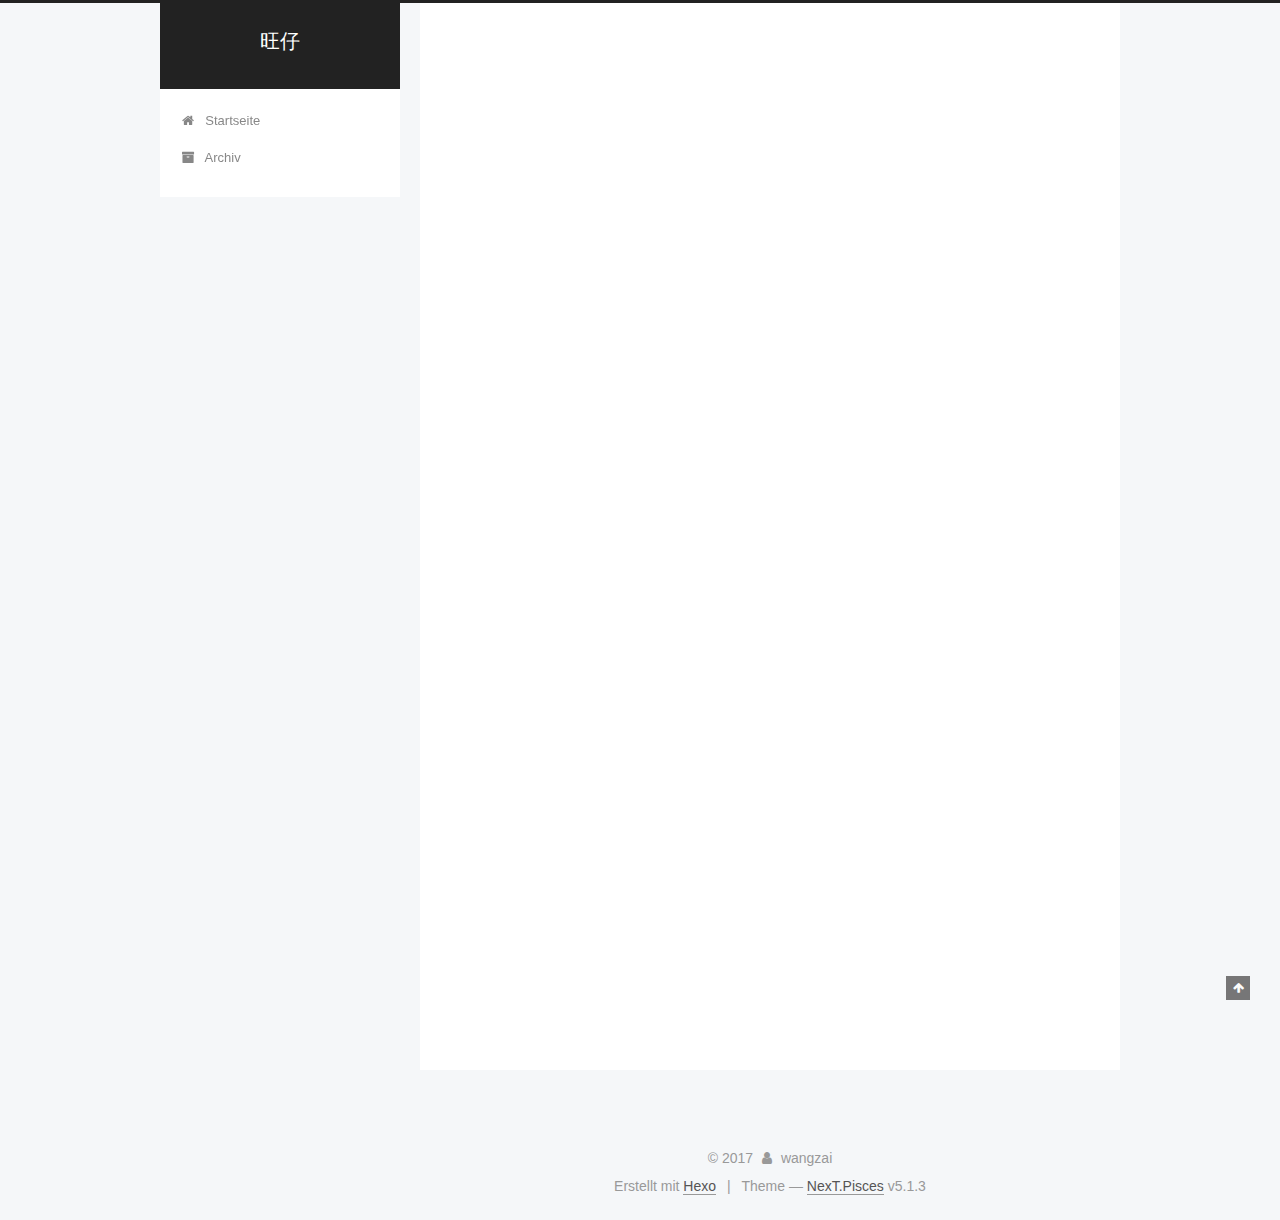
<file: index.html>
<!DOCTYPE html>



  


<html class="theme-next pisces use-motion" lang="">
<head>
  <meta charset="UTF-8"/>
<meta http-equiv="X-UA-Compatible" content="IE=edge" />
<meta name="viewport" content="width=device-width, initial-scale=1, maximum-scale=1"/>
<meta name="theme-color" content="#222">









<meta http-equiv="Cache-Control" content="no-transform" />
<meta http-equiv="Cache-Control" content="no-siteapp" />
















  
  
  <link href="/lib/fancybox/source/jquery.fancybox.css?v=2.1.5" rel="stylesheet" type="text/css" />







<link href="/lib/font-awesome/css/font-awesome.min.css?v=4.6.2" rel="stylesheet" type="text/css" />

<link href="/css/main.css?v=5.1.3" rel="stylesheet" type="text/css" />


  <link rel="apple-touch-icon" sizes="180x180" href="/images/apple-touch-icon-next.png?v=5.1.3">


  <link rel="icon" type="image/png" sizes="32x32" href="/images/favicon-32x32-next.png?v=5.1.3">


  <link rel="icon" type="image/png" sizes="16x16" href="/images/favicon-16x16-next.png?v=5.1.3">


  <link rel="mask-icon" href="/images/logo.svg?v=5.1.3" color="#222">





  <meta name="keywords" content="Hexo, NexT" />










<meta name="description" content="一个逗比">
<meta property="og:type" content="website">
<meta property="og:title" content="旺仔">
<meta property="og:url" content="http://yoursite.com/index.html">
<meta property="og:site_name" content="旺仔">
<meta property="og:description" content="一个逗比">
<meta name="twitter:card" content="summary">
<meta name="twitter:title" content="旺仔">
<meta name="twitter:description" content="一个逗比">



<script type="text/javascript" id="hexo.configurations">
  var NexT = window.NexT || {};
  var CONFIG = {
    root: '/',
    scheme: 'Pisces',
    version: '5.1.3',
    sidebar: {"position":"left","display":"post","offset":12,"b2t":false,"scrollpercent":false,"onmobile":false},
    fancybox: true,
    tabs: true,
    motion: {"enable":true,"async":false,"transition":{"post_block":"fadeIn","post_header":"slideDownIn","post_body":"slideDownIn","coll_header":"slideLeftIn","sidebar":"slideUpIn"}},
    duoshuo: {
      userId: '0',
      author: 'Author'
    },
    algolia: {
      applicationID: '',
      apiKey: '',
      indexName: '',
      hits: {"per_page":10},
      labels: {"input_placeholder":"Search for Posts","hits_empty":"We didn't find any results for the search: ${query}","hits_stats":"${hits} results found in ${time} ms"}
    }
  };
</script>



  <link rel="canonical" href="http://yoursite.com/"/>





  <title>旺仔</title>
  








</head>

<body itemscope itemtype="http://schema.org/WebPage" lang="">

  
  
    
  

  <div class="container sidebar-position-left 
  page-home">
    <div class="headband"></div>

    <header id="header" class="header" itemscope itemtype="http://schema.org/WPHeader">
      <div class="header-inner"><div class="site-brand-wrapper">
  <div class="site-meta ">
    

    <div class="custom-logo-site-title">
      <a href="/"  class="brand" rel="start">
        <span class="logo-line-before"><i></i></span>
        <span class="site-title">旺仔</span>
        <span class="logo-line-after"><i></i></span>
      </a>
    </div>
      
        <p class="site-subtitle"></p>
      
  </div>

  <div class="site-nav-toggle">
    <button>
      <span class="btn-bar"></span>
      <span class="btn-bar"></span>
      <span class="btn-bar"></span>
    </button>
  </div>
</div>

<nav class="site-nav">
  

  
    <ul id="menu" class="menu">
      
        
        <li class="menu-item menu-item-home">
          <a href="/" rel="section">
            
              <i class="menu-item-icon fa fa-fw fa-home"></i> <br />
            
            Startseite
          </a>
        </li>
      
        
        <li class="menu-item menu-item-archives">
          <a href="/archives/" rel="section">
            
              <i class="menu-item-icon fa fa-fw fa-archive"></i> <br />
            
            Archiv
          </a>
        </li>
      

      
    </ul>
  

  
</nav>



 </div>
    </header>

    <main id="main" class="main">
      <div class="main-inner">
        <div class="content-wrap">
          <div id="content" class="content">
            
  <section id="posts" class="posts-expand">
    
      

  

  
  
  

  <article class="post post-type-normal" itemscope itemtype="http://schema.org/Article">
  
  
  
  <div class="post-block">
    <link itemprop="mainEntityOfPage" href="http://yoursite.com/2017/12/06/hello-world/">

    <span hidden itemprop="author" itemscope itemtype="http://schema.org/Person">
      <meta itemprop="name" content="wangzai">
      <meta itemprop="description" content="">
      <meta itemprop="image" content="/images/avatar.gif">
    </span>

    <span hidden itemprop="publisher" itemscope itemtype="http://schema.org/Organization">
      <meta itemprop="name" content="旺仔">
    </span>

    
      <header class="post-header">

        
        
          <h1 class="post-title" itemprop="name headline">
                
                <a class="post-title-link" href="/2017/12/06/hello-world/" itemprop="url">Hello World</a></h1>
        

        <div class="post-meta">
          <span class="post-time">
            
              <span class="post-meta-item-icon">
                <i class="fa fa-calendar-o"></i>
              </span>
              
                <span class="post-meta-item-text">Veröffentlicht am</span>
              
              <time title="Post created" itemprop="dateCreated datePublished" datetime="2017-12-06T11:19:32+08:00">
                2017-12-06
              </time>
            

            

            
          </span>

          

          
            
          

          
          

          

          

          

        </div>
      </header>
    

    
    
    
    <div class="post-body" itemprop="articleBody">

      
      

      
        
          
            <p>Welcome to <a href="https://hexo.io/" target="_blank" rel="noopener">Hexo</a>! This is your very first post. Check <a href="https://hexo.io/docs/" target="_blank" rel="noopener">documentation</a> for more info. If you get any problems when using Hexo, you can find the answer in <a href="https://hexo.io/docs/troubleshooting.html" target="_blank" rel="noopener">troubleshooting</a> or you can ask me on <a href="https://github.com/hexojs/hexo/issues" target="_blank" rel="noopener">GitHub</a>.</p>
<h2 id="Quick-Start"><a href="#Quick-Start" class="headerlink" title="Quick Start"></a>Quick Start</h2><h3 id="Create-a-new-post"><a href="#Create-a-new-post" class="headerlink" title="Create a new post"></a>Create a new post</h3><figure class="highlight bash"><table><tr><td class="gutter"><pre><span class="line">1</span><br></pre></td><td class="code"><pre><span class="line">$ hexo new <span class="string">"My New Post"</span></span><br></pre></td></tr></table></figure>
<p>More info: <a href="https://hexo.io/docs/writing.html" target="_blank" rel="noopener">Writing</a></p>
<h3 id="Run-server"><a href="#Run-server" class="headerlink" title="Run server"></a>Run server</h3><figure class="highlight bash"><table><tr><td class="gutter"><pre><span class="line">1</span><br></pre></td><td class="code"><pre><span class="line">$ hexo server</span><br></pre></td></tr></table></figure>
<p>More info: <a href="https://hexo.io/docs/server.html" target="_blank" rel="noopener">Server</a></p>
<h3 id="Generate-static-files"><a href="#Generate-static-files" class="headerlink" title="Generate static files"></a>Generate static files</h3><figure class="highlight bash"><table><tr><td class="gutter"><pre><span class="line">1</span><br></pre></td><td class="code"><pre><span class="line">$ hexo generate</span><br></pre></td></tr></table></figure>
<p>More info: <a href="https://hexo.io/docs/generating.html" target="_blank" rel="noopener">Generating</a></p>
<h3 id="Deploy-to-remote-sites"><a href="#Deploy-to-remote-sites" class="headerlink" title="Deploy to remote sites"></a>Deploy to remote sites</h3><figure class="highlight bash"><table><tr><td class="gutter"><pre><span class="line">1</span><br></pre></td><td class="code"><pre><span class="line">$ hexo deploy</span><br></pre></td></tr></table></figure>
<p>More info: <a href="https://hexo.io/docs/deployment.html" target="_blank" rel="noopener">Deployment</a></p>

          
        
      
    </div>
    
    
    

    

    

    

    <footer class="post-footer">
      

      

      

      
      
        <div class="post-eof"></div>
      
    </footer>
  </div>
  
  
  
  </article>


    
  </section>

  


          </div>
          


          

        </div>
        
          
  
  <div class="sidebar-toggle">
    <div class="sidebar-toggle-line-wrap">
      <span class="sidebar-toggle-line sidebar-toggle-line-first"></span>
      <span class="sidebar-toggle-line sidebar-toggle-line-middle"></span>
      <span class="sidebar-toggle-line sidebar-toggle-line-last"></span>
    </div>
  </div>

  <aside id="sidebar" class="sidebar">
    
    <div class="sidebar-inner">

      

      

      <section class="site-overview-wrap sidebar-panel sidebar-panel-active">
        <div class="site-overview">
          <div class="site-author motion-element" itemprop="author" itemscope itemtype="http://schema.org/Person">
            
              <p class="site-author-name" itemprop="name">wangzai</p>
              <p class="site-description motion-element" itemprop="description">一个逗比</p>
          </div>

          <nav class="site-state motion-element">

            
              <div class="site-state-item site-state-posts">
              
                <a href="/archives/">
              
                  <span class="site-state-item-count">1</span>
                  <span class="site-state-item-name">Artikel</span>
                </a>
              </div>
            

            

            

          </nav>

          

          <div class="links-of-author motion-element">
            
          </div>

          
          

          
          

          

        </div>
      </section>

      

      

    </div>
  </aside>


        
      </div>
    </main>

    <footer id="footer" class="footer">
      <div class="footer-inner">
        <div class="copyright">&copy; <span itemprop="copyrightYear">2017</span>
  <span class="with-love">
    <i class="fa fa-user"></i>
  </span>
  <span class="author" itemprop="copyrightHolder">wangzai</span>

  
</div>


  <div class="powered-by">Erstellt mit  <a class="theme-link" target="_blank" href="https://hexo.io">Hexo</a></div>



  <span class="post-meta-divider">|</span>



  <div class="theme-info">Theme &mdash; <a class="theme-link" target="_blank" href="https://github.com/iissnan/hexo-theme-next">NexT.Pisces</a> v5.1.3</div>




        







        
      </div>
    </footer>

    
      <div class="back-to-top">
        <i class="fa fa-arrow-up"></i>
        
      </div>
    

    

  </div>

  

<script type="text/javascript">
  if (Object.prototype.toString.call(window.Promise) !== '[object Function]') {
    window.Promise = null;
  }
</script>









  












  
  
    <script type="text/javascript" src="/lib/jquery/index.js?v=2.1.3"></script>
  

  
  
    <script type="text/javascript" src="/lib/fastclick/lib/fastclick.min.js?v=1.0.6"></script>
  

  
  
    <script type="text/javascript" src="/lib/jquery_lazyload/jquery.lazyload.js?v=1.9.7"></script>
  

  
  
    <script type="text/javascript" src="/lib/velocity/velocity.min.js?v=1.2.1"></script>
  

  
  
    <script type="text/javascript" src="/lib/velocity/velocity.ui.min.js?v=1.2.1"></script>
  

  
  
    <script type="text/javascript" src="/lib/fancybox/source/jquery.fancybox.pack.js?v=2.1.5"></script>
  


  


  <script type="text/javascript" src="/js/src/utils.js?v=5.1.3"></script>

  <script type="text/javascript" src="/js/src/motion.js?v=5.1.3"></script>



  
  


  <script type="text/javascript" src="/js/src/affix.js?v=5.1.3"></script>

  <script type="text/javascript" src="/js/src/schemes/pisces.js?v=5.1.3"></script>



  

  


  <script type="text/javascript" src="/js/src/bootstrap.js?v=5.1.3"></script>



  


  




	





  





  












  





  

  

  

  
  

  

  

  

</body>
</html>
</file>
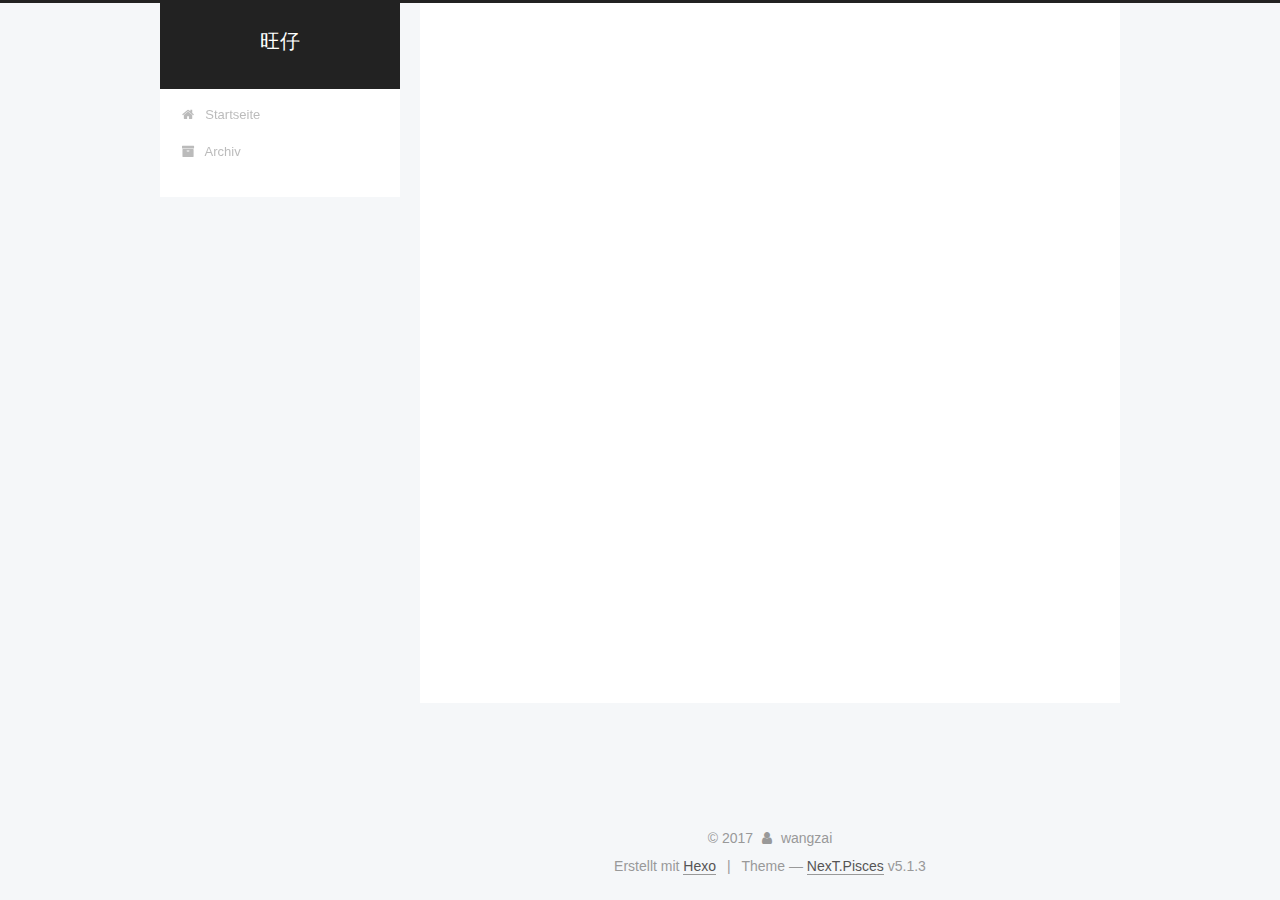
<file: archives/index.html>
<!DOCTYPE html>



  


<html class="theme-next pisces use-motion" lang="">
<head>
  <meta charset="UTF-8"/>
<meta http-equiv="X-UA-Compatible" content="IE=edge" />
<meta name="viewport" content="width=device-width, initial-scale=1, maximum-scale=1"/>
<meta name="theme-color" content="#222">









<meta http-equiv="Cache-Control" content="no-transform" />
<meta http-equiv="Cache-Control" content="no-siteapp" />
















  
  
  <link href="/lib/fancybox/source/jquery.fancybox.css?v=2.1.5" rel="stylesheet" type="text/css" />







<link href="/lib/font-awesome/css/font-awesome.min.css?v=4.6.2" rel="stylesheet" type="text/css" />

<link href="/css/main.css?v=5.1.3" rel="stylesheet" type="text/css" />


  <link rel="apple-touch-icon" sizes="180x180" href="/images/apple-touch-icon-next.png?v=5.1.3">


  <link rel="icon" type="image/png" sizes="32x32" href="/images/favicon-32x32-next.png?v=5.1.3">


  <link rel="icon" type="image/png" sizes="16x16" href="/images/favicon-16x16-next.png?v=5.1.3">


  <link rel="mask-icon" href="/images/logo.svg?v=5.1.3" color="#222">





  <meta name="keywords" content="Hexo, NexT" />










<meta name="description" content="一个逗比">
<meta property="og:type" content="website">
<meta property="og:title" content="旺仔">
<meta property="og:url" content="http://yoursite.com/archives/index.html">
<meta property="og:site_name" content="旺仔">
<meta property="og:description" content="一个逗比">
<meta name="twitter:card" content="summary">
<meta name="twitter:title" content="旺仔">
<meta name="twitter:description" content="一个逗比">



<script type="text/javascript" id="hexo.configurations">
  var NexT = window.NexT || {};
  var CONFIG = {
    root: '/',
    scheme: 'Pisces',
    version: '5.1.3',
    sidebar: {"position":"left","display":"post","offset":12,"b2t":false,"scrollpercent":false,"onmobile":false},
    fancybox: true,
    tabs: true,
    motion: {"enable":true,"async":false,"transition":{"post_block":"fadeIn","post_header":"slideDownIn","post_body":"slideDownIn","coll_header":"slideLeftIn","sidebar":"slideUpIn"}},
    duoshuo: {
      userId: '0',
      author: 'Author'
    },
    algolia: {
      applicationID: '',
      apiKey: '',
      indexName: '',
      hits: {"per_page":10},
      labels: {"input_placeholder":"Search for Posts","hits_empty":"We didn't find any results for the search: ${query}","hits_stats":"${hits} results found in ${time} ms"}
    }
  };
</script>



  <link rel="canonical" href="http://yoursite.com/archives/"/>





  <title>Archiv | 旺仔</title>
  








</head>

<body itemscope itemtype="http://schema.org/WebPage" lang="">

  
  
    
  

  <div class="container sidebar-position-left page-archive">
    <div class="headband"></div>

    <header id="header" class="header" itemscope itemtype="http://schema.org/WPHeader">
      <div class="header-inner"><div class="site-brand-wrapper">
  <div class="site-meta ">
    

    <div class="custom-logo-site-title">
      <a href="/"  class="brand" rel="start">
        <span class="logo-line-before"><i></i></span>
        <span class="site-title">旺仔</span>
        <span class="logo-line-after"><i></i></span>
      </a>
    </div>
      
        <p class="site-subtitle"></p>
      
  </div>

  <div class="site-nav-toggle">
    <button>
      <span class="btn-bar"></span>
      <span class="btn-bar"></span>
      <span class="btn-bar"></span>
    </button>
  </div>
</div>

<nav class="site-nav">
  

  
    <ul id="menu" class="menu">
      
        
        <li class="menu-item menu-item-home">
          <a href="/" rel="section">
            
              <i class="menu-item-icon fa fa-fw fa-home"></i> <br />
            
            Startseite
          </a>
        </li>
      
        
        <li class="menu-item menu-item-archives">
          <a href="/archives/" rel="section">
            
              <i class="menu-item-icon fa fa-fw fa-archive"></i> <br />
            
            Archiv
          </a>
        </li>
      

      
    </ul>
  

  
</nav>



 </div>
    </header>

    <main id="main" class="main">
      <div class="main-inner">
        <div class="content-wrap">
          <div id="content" class="content">
            

  
  
  
  <div class="post-block archive">
    <div id="posts" class="posts-collapse">
      <span class="archive-move-on"></span>

      <span class="archive-page-counter">
        
        
        
          
        
        Öhm..! Ein Artikel. Bleib dran.
      </span>

      

        
        
        

        
          
          <div class="collection-title">
            <h1 class="archive-year" id="archive-year-2017">2017</h1>
          </div>
        
        

        

  <article class="post post-type-normal" itemscope itemtype="http://schema.org/Article">
    <header class="post-header">

      <h2 class="post-title">
        
            <a class="post-title-link" href="/2017/12/06/hello-world/" itemprop="url">
              
                <span itemprop="name">Hello World</span>
              
            </a>
        
      </h2>

      <div class="post-meta">
        <time class="post-time" itemprop="dateCreated"
              datetime="2017-12-06T11:19:32+08:00"
              content="2017-12-06" >
          12-06
        </time>
      </div>

    </header>
  </article>



      

    </div>
  </div>
  
  
  

  



          </div>
          


          

        </div>
        
          
  
  <div class="sidebar-toggle">
    <div class="sidebar-toggle-line-wrap">
      <span class="sidebar-toggle-line sidebar-toggle-line-first"></span>
      <span class="sidebar-toggle-line sidebar-toggle-line-middle"></span>
      <span class="sidebar-toggle-line sidebar-toggle-line-last"></span>
    </div>
  </div>

  <aside id="sidebar" class="sidebar">
    
    <div class="sidebar-inner">

      

      

      <section class="site-overview-wrap sidebar-panel sidebar-panel-active">
        <div class="site-overview">
          <div class="site-author motion-element" itemprop="author" itemscope itemtype="http://schema.org/Person">
            
              <p class="site-author-name" itemprop="name">wangzai</p>
              <p class="site-description motion-element" itemprop="description">一个逗比</p>
          </div>

          <nav class="site-state motion-element">

            
              <div class="site-state-item site-state-posts">
              
                <a href="/archives/">
              
                  <span class="site-state-item-count">1</span>
                  <span class="site-state-item-name">Artikel</span>
                </a>
              </div>
            

            

            

          </nav>

          

          <div class="links-of-author motion-element">
            
          </div>

          
          

          
          

          

        </div>
      </section>

      

      

    </div>
  </aside>


        
      </div>
    </main>

    <footer id="footer" class="footer">
      <div class="footer-inner">
        <div class="copyright">&copy; <span itemprop="copyrightYear">2017</span>
  <span class="with-love">
    <i class="fa fa-user"></i>
  </span>
  <span class="author" itemprop="copyrightHolder">wangzai</span>

  
</div>


  <div class="powered-by">Erstellt mit  <a class="theme-link" target="_blank" href="https://hexo.io">Hexo</a></div>



  <span class="post-meta-divider">|</span>



  <div class="theme-info">Theme &mdash; <a class="theme-link" target="_blank" href="https://github.com/iissnan/hexo-theme-next">NexT.Pisces</a> v5.1.3</div>




        







        
      </div>
    </footer>

    
      <div class="back-to-top">
        <i class="fa fa-arrow-up"></i>
        
      </div>
    

    

  </div>

  

<script type="text/javascript">
  if (Object.prototype.toString.call(window.Promise) !== '[object Function]') {
    window.Promise = null;
  }
</script>









  












  
  
    <script type="text/javascript" src="/lib/jquery/index.js?v=2.1.3"></script>
  

  
  
    <script type="text/javascript" src="/lib/fastclick/lib/fastclick.min.js?v=1.0.6"></script>
  

  
  
    <script type="text/javascript" src="/lib/jquery_lazyload/jquery.lazyload.js?v=1.9.7"></script>
  

  
  
    <script type="text/javascript" src="/lib/velocity/velocity.min.js?v=1.2.1"></script>
  

  
  
    <script type="text/javascript" src="/lib/velocity/velocity.ui.min.js?v=1.2.1"></script>
  

  
  
    <script type="text/javascript" src="/lib/fancybox/source/jquery.fancybox.pack.js?v=2.1.5"></script>
  


  


  <script type="text/javascript" src="/js/src/utils.js?v=5.1.3"></script>

  <script type="text/javascript" src="/js/src/motion.js?v=5.1.3"></script>



  
  


  <script type="text/javascript" src="/js/src/affix.js?v=5.1.3"></script>

  <script type="text/javascript" src="/js/src/schemes/pisces.js?v=5.1.3"></script>



  

  


  <script type="text/javascript" src="/js/src/bootstrap.js?v=5.1.3"></script>



  


  




	





  





  












  





  

  

  

  
  

  

  

  

</body>
</html>
</file>
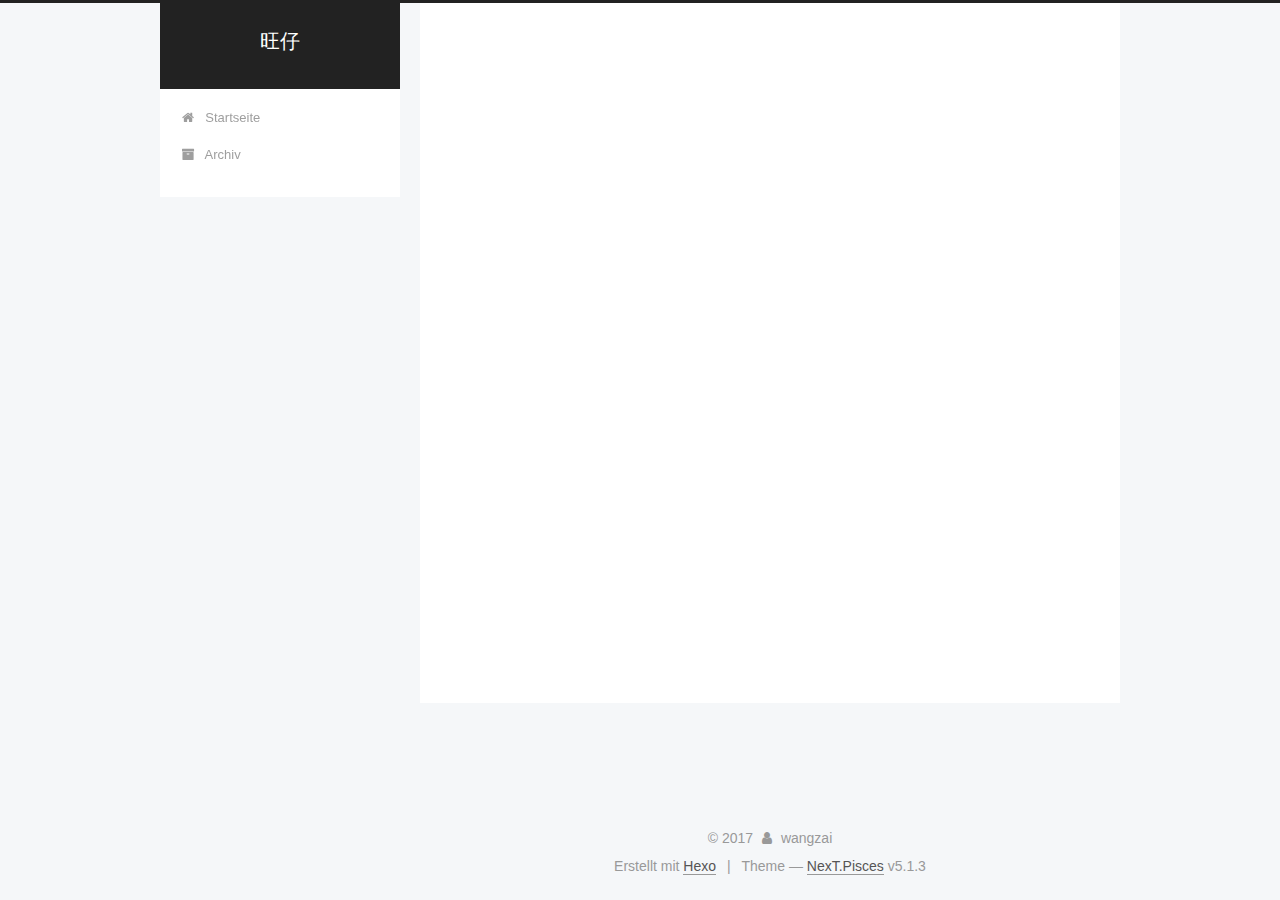
<file: archives/2017/index.html>
<!DOCTYPE html>



  


<html class="theme-next pisces use-motion" lang="">
<head>
  <meta charset="UTF-8"/>
<meta http-equiv="X-UA-Compatible" content="IE=edge" />
<meta name="viewport" content="width=device-width, initial-scale=1, maximum-scale=1"/>
<meta name="theme-color" content="#222">









<meta http-equiv="Cache-Control" content="no-transform" />
<meta http-equiv="Cache-Control" content="no-siteapp" />
















  
  
  <link href="/lib/fancybox/source/jquery.fancybox.css?v=2.1.5" rel="stylesheet" type="text/css" />







<link href="/lib/font-awesome/css/font-awesome.min.css?v=4.6.2" rel="stylesheet" type="text/css" />

<link href="/css/main.css?v=5.1.3" rel="stylesheet" type="text/css" />


  <link rel="apple-touch-icon" sizes="180x180" href="/images/apple-touch-icon-next.png?v=5.1.3">


  <link rel="icon" type="image/png" sizes="32x32" href="/images/favicon-32x32-next.png?v=5.1.3">


  <link rel="icon" type="image/png" sizes="16x16" href="/images/favicon-16x16-next.png?v=5.1.3">


  <link rel="mask-icon" href="/images/logo.svg?v=5.1.3" color="#222">





  <meta name="keywords" content="Hexo, NexT" />










<meta name="description" content="一个逗比">
<meta property="og:type" content="website">
<meta property="og:title" content="旺仔">
<meta property="og:url" content="http://yoursite.com/archives/2017/index.html">
<meta property="og:site_name" content="旺仔">
<meta property="og:description" content="一个逗比">
<meta name="twitter:card" content="summary">
<meta name="twitter:title" content="旺仔">
<meta name="twitter:description" content="一个逗比">



<script type="text/javascript" id="hexo.configurations">
  var NexT = window.NexT || {};
  var CONFIG = {
    root: '/',
    scheme: 'Pisces',
    version: '5.1.3',
    sidebar: {"position":"left","display":"post","offset":12,"b2t":false,"scrollpercent":false,"onmobile":false},
    fancybox: true,
    tabs: true,
    motion: {"enable":true,"async":false,"transition":{"post_block":"fadeIn","post_header":"slideDownIn","post_body":"slideDownIn","coll_header":"slideLeftIn","sidebar":"slideUpIn"}},
    duoshuo: {
      userId: '0',
      author: 'Author'
    },
    algolia: {
      applicationID: '',
      apiKey: '',
      indexName: '',
      hits: {"per_page":10},
      labels: {"input_placeholder":"Search for Posts","hits_empty":"We didn't find any results for the search: ${query}","hits_stats":"${hits} results found in ${time} ms"}
    }
  };
</script>



  <link rel="canonical" href="http://yoursite.com/archives/2017/"/>





  <title>Archiv | 旺仔</title>
  








</head>

<body itemscope itemtype="http://schema.org/WebPage" lang="">

  
  
    
  

  <div class="container sidebar-position-left page-archive">
    <div class="headband"></div>

    <header id="header" class="header" itemscope itemtype="http://schema.org/WPHeader">
      <div class="header-inner"><div class="site-brand-wrapper">
  <div class="site-meta ">
    

    <div class="custom-logo-site-title">
      <a href="/"  class="brand" rel="start">
        <span class="logo-line-before"><i></i></span>
        <span class="site-title">旺仔</span>
        <span class="logo-line-after"><i></i></span>
      </a>
    </div>
      
        <p class="site-subtitle"></p>
      
  </div>

  <div class="site-nav-toggle">
    <button>
      <span class="btn-bar"></span>
      <span class="btn-bar"></span>
      <span class="btn-bar"></span>
    </button>
  </div>
</div>

<nav class="site-nav">
  

  
    <ul id="menu" class="menu">
      
        
        <li class="menu-item menu-item-home">
          <a href="/" rel="section">
            
              <i class="menu-item-icon fa fa-fw fa-home"></i> <br />
            
            Startseite
          </a>
        </li>
      
        
        <li class="menu-item menu-item-archives">
          <a href="/archives/" rel="section">
            
              <i class="menu-item-icon fa fa-fw fa-archive"></i> <br />
            
            Archiv
          </a>
        </li>
      

      
    </ul>
  

  
</nav>



 </div>
    </header>

    <main id="main" class="main">
      <div class="main-inner">
        <div class="content-wrap">
          <div id="content" class="content">
            

  
  
  
  <div class="post-block archive">
    <div id="posts" class="posts-collapse">
      <span class="archive-move-on"></span>

      <span class="archive-page-counter">
        
        
        
          
        
        Öhm..! Ein Artikel. Bleib dran.
      </span>

      

        
        
        

        
          
          <div class="collection-title">
            <h1 class="archive-year" id="archive-year-2017">2017</h1>
          </div>
        
        

        

  <article class="post post-type-normal" itemscope itemtype="http://schema.org/Article">
    <header class="post-header">

      <h2 class="post-title">
        
            <a class="post-title-link" href="/2017/12/06/hello-world/" itemprop="url">
              
                <span itemprop="name">Hello World</span>
              
            </a>
        
      </h2>

      <div class="post-meta">
        <time class="post-time" itemprop="dateCreated"
              datetime="2017-12-06T11:19:32+08:00"
              content="2017-12-06" >
          12-06
        </time>
      </div>

    </header>
  </article>



      

    </div>
  </div>
  
  
  

  



          </div>
          


          

        </div>
        
          
  
  <div class="sidebar-toggle">
    <div class="sidebar-toggle-line-wrap">
      <span class="sidebar-toggle-line sidebar-toggle-line-first"></span>
      <span class="sidebar-toggle-line sidebar-toggle-line-middle"></span>
      <span class="sidebar-toggle-line sidebar-toggle-line-last"></span>
    </div>
  </div>

  <aside id="sidebar" class="sidebar">
    
    <div class="sidebar-inner">

      

      

      <section class="site-overview-wrap sidebar-panel sidebar-panel-active">
        <div class="site-overview">
          <div class="site-author motion-element" itemprop="author" itemscope itemtype="http://schema.org/Person">
            
              <p class="site-author-name" itemprop="name">wangzai</p>
              <p class="site-description motion-element" itemprop="description">一个逗比</p>
          </div>

          <nav class="site-state motion-element">

            
              <div class="site-state-item site-state-posts">
              
                <a href="/archives/">
              
                  <span class="site-state-item-count">1</span>
                  <span class="site-state-item-name">Artikel</span>
                </a>
              </div>
            

            

            

          </nav>

          

          <div class="links-of-author motion-element">
            
          </div>

          
          

          
          

          

        </div>
      </section>

      

      

    </div>
  </aside>


        
      </div>
    </main>

    <footer id="footer" class="footer">
      <div class="footer-inner">
        <div class="copyright">&copy; <span itemprop="copyrightYear">2017</span>
  <span class="with-love">
    <i class="fa fa-user"></i>
  </span>
  <span class="author" itemprop="copyrightHolder">wangzai</span>

  
</div>


  <div class="powered-by">Erstellt mit  <a class="theme-link" target="_blank" href="https://hexo.io">Hexo</a></div>



  <span class="post-meta-divider">|</span>



  <div class="theme-info">Theme &mdash; <a class="theme-link" target="_blank" href="https://github.com/iissnan/hexo-theme-next">NexT.Pisces</a> v5.1.3</div>




        







        
      </div>
    </footer>

    
      <div class="back-to-top">
        <i class="fa fa-arrow-up"></i>
        
      </div>
    

    

  </div>

  

<script type="text/javascript">
  if (Object.prototype.toString.call(window.Promise) !== '[object Function]') {
    window.Promise = null;
  }
</script>









  












  
  
    <script type="text/javascript" src="/lib/jquery/index.js?v=2.1.3"></script>
  

  
  
    <script type="text/javascript" src="/lib/fastclick/lib/fastclick.min.js?v=1.0.6"></script>
  

  
  
    <script type="text/javascript" src="/lib/jquery_lazyload/jquery.lazyload.js?v=1.9.7"></script>
  

  
  
    <script type="text/javascript" src="/lib/velocity/velocity.min.js?v=1.2.1"></script>
  

  
  
    <script type="text/javascript" src="/lib/velocity/velocity.ui.min.js?v=1.2.1"></script>
  

  
  
    <script type="text/javascript" src="/lib/fancybox/source/jquery.fancybox.pack.js?v=2.1.5"></script>
  


  


  <script type="text/javascript" src="/js/src/utils.js?v=5.1.3"></script>

  <script type="text/javascript" src="/js/src/motion.js?v=5.1.3"></script>



  
  


  <script type="text/javascript" src="/js/src/affix.js?v=5.1.3"></script>

  <script type="text/javascript" src="/js/src/schemes/pisces.js?v=5.1.3"></script>



  

  


  <script type="text/javascript" src="/js/src/bootstrap.js?v=5.1.3"></script>



  


  




	





  





  












  





  

  

  

  
  

  

  

  

</body>
</html>
</file>
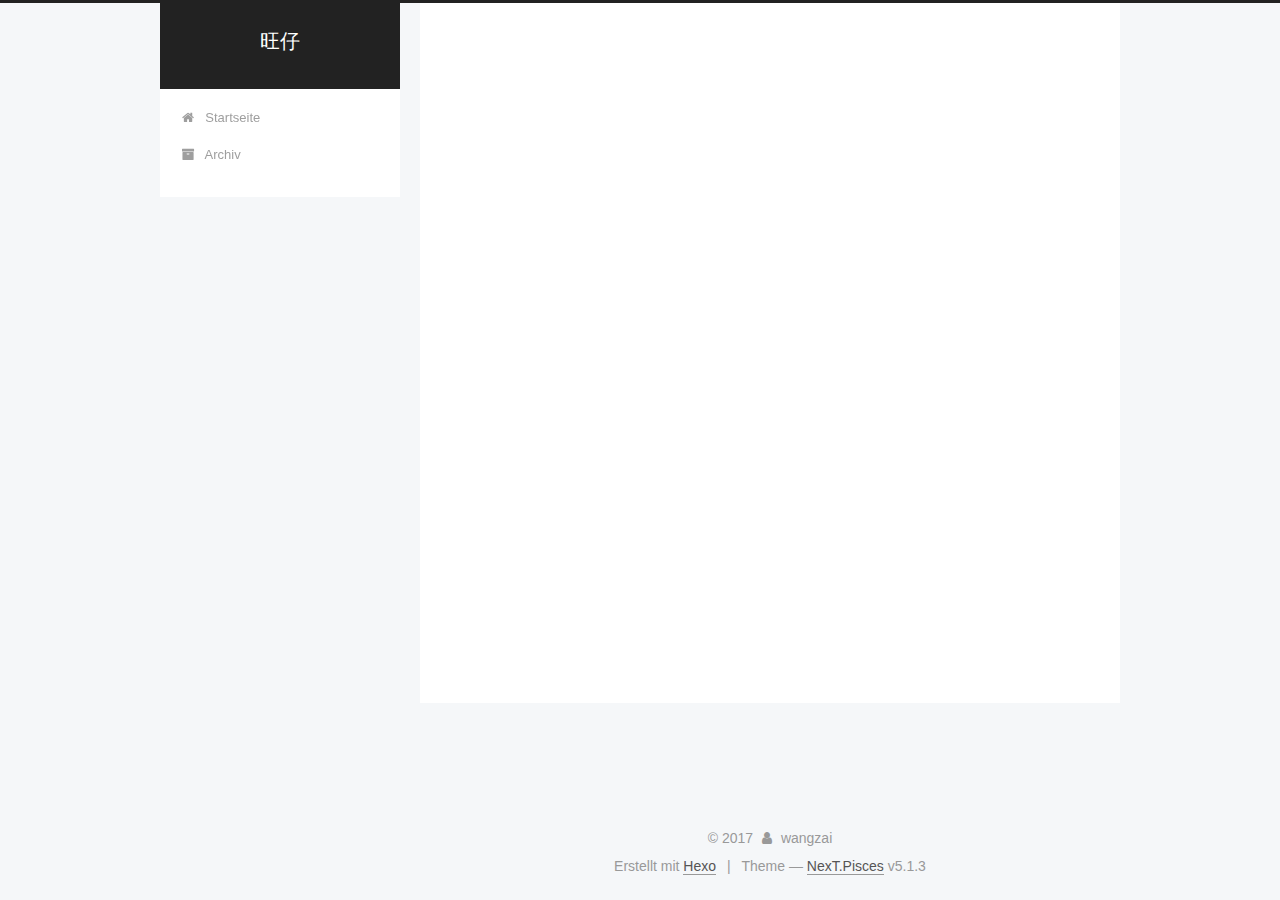
<file: archives/2017/12/index.html>
<!DOCTYPE html>



  


<html class="theme-next pisces use-motion" lang="">
<head>
  <meta charset="UTF-8"/>
<meta http-equiv="X-UA-Compatible" content="IE=edge" />
<meta name="viewport" content="width=device-width, initial-scale=1, maximum-scale=1"/>
<meta name="theme-color" content="#222">









<meta http-equiv="Cache-Control" content="no-transform" />
<meta http-equiv="Cache-Control" content="no-siteapp" />
















  
  
  <link href="/lib/fancybox/source/jquery.fancybox.css?v=2.1.5" rel="stylesheet" type="text/css" />







<link href="/lib/font-awesome/css/font-awesome.min.css?v=4.6.2" rel="stylesheet" type="text/css" />

<link href="/css/main.css?v=5.1.3" rel="stylesheet" type="text/css" />


  <link rel="apple-touch-icon" sizes="180x180" href="/images/apple-touch-icon-next.png?v=5.1.3">


  <link rel="icon" type="image/png" sizes="32x32" href="/images/favicon-32x32-next.png?v=5.1.3">


  <link rel="icon" type="image/png" sizes="16x16" href="/images/favicon-16x16-next.png?v=5.1.3">


  <link rel="mask-icon" href="/images/logo.svg?v=5.1.3" color="#222">





  <meta name="keywords" content="Hexo, NexT" />










<meta name="description" content="一个逗比">
<meta property="og:type" content="website">
<meta property="og:title" content="旺仔">
<meta property="og:url" content="http://yoursite.com/archives/2017/12/index.html">
<meta property="og:site_name" content="旺仔">
<meta property="og:description" content="一个逗比">
<meta name="twitter:card" content="summary">
<meta name="twitter:title" content="旺仔">
<meta name="twitter:description" content="一个逗比">



<script type="text/javascript" id="hexo.configurations">
  var NexT = window.NexT || {};
  var CONFIG = {
    root: '/',
    scheme: 'Pisces',
    version: '5.1.3',
    sidebar: {"position":"left","display":"post","offset":12,"b2t":false,"scrollpercent":false,"onmobile":false},
    fancybox: true,
    tabs: true,
    motion: {"enable":true,"async":false,"transition":{"post_block":"fadeIn","post_header":"slideDownIn","post_body":"slideDownIn","coll_header":"slideLeftIn","sidebar":"slideUpIn"}},
    duoshuo: {
      userId: '0',
      author: 'Author'
    },
    algolia: {
      applicationID: '',
      apiKey: '',
      indexName: '',
      hits: {"per_page":10},
      labels: {"input_placeholder":"Search for Posts","hits_empty":"We didn't find any results for the search: ${query}","hits_stats":"${hits} results found in ${time} ms"}
    }
  };
</script>



  <link rel="canonical" href="http://yoursite.com/archives/2017/12/"/>





  <title>Archiv | 旺仔</title>
  








</head>

<body itemscope itemtype="http://schema.org/WebPage" lang="">

  
  
    
  

  <div class="container sidebar-position-left page-archive">
    <div class="headband"></div>

    <header id="header" class="header" itemscope itemtype="http://schema.org/WPHeader">
      <div class="header-inner"><div class="site-brand-wrapper">
  <div class="site-meta ">
    

    <div class="custom-logo-site-title">
      <a href="/"  class="brand" rel="start">
        <span class="logo-line-before"><i></i></span>
        <span class="site-title">旺仔</span>
        <span class="logo-line-after"><i></i></span>
      </a>
    </div>
      
        <p class="site-subtitle"></p>
      
  </div>

  <div class="site-nav-toggle">
    <button>
      <span class="btn-bar"></span>
      <span class="btn-bar"></span>
      <span class="btn-bar"></span>
    </button>
  </div>
</div>

<nav class="site-nav">
  

  
    <ul id="menu" class="menu">
      
        
        <li class="menu-item menu-item-home">
          <a href="/" rel="section">
            
              <i class="menu-item-icon fa fa-fw fa-home"></i> <br />
            
            Startseite
          </a>
        </li>
      
        
        <li class="menu-item menu-item-archives">
          <a href="/archives/" rel="section">
            
              <i class="menu-item-icon fa fa-fw fa-archive"></i> <br />
            
            Archiv
          </a>
        </li>
      

      
    </ul>
  

  
</nav>



 </div>
    </header>

    <main id="main" class="main">
      <div class="main-inner">
        <div class="content-wrap">
          <div id="content" class="content">
            

  
  
  
  <div class="post-block archive">
    <div id="posts" class="posts-collapse">
      <span class="archive-move-on"></span>

      <span class="archive-page-counter">
        
        
        
          
        
        Öhm..! Ein Artikel. Bleib dran.
      </span>

      

        
        
        

        
          
          <div class="collection-title">
            <h1 class="archive-year" id="archive-year-2017">2017</h1>
          </div>
        
        

        

  <article class="post post-type-normal" itemscope itemtype="http://schema.org/Article">
    <header class="post-header">

      <h2 class="post-title">
        
            <a class="post-title-link" href="/2017/12/06/hello-world/" itemprop="url">
              
                <span itemprop="name">Hello World</span>
              
            </a>
        
      </h2>

      <div class="post-meta">
        <time class="post-time" itemprop="dateCreated"
              datetime="2017-12-06T11:19:32+08:00"
              content="2017-12-06" >
          12-06
        </time>
      </div>

    </header>
  </article>



      

    </div>
  </div>
  
  
  

  



          </div>
          


          

        </div>
        
          
  
  <div class="sidebar-toggle">
    <div class="sidebar-toggle-line-wrap">
      <span class="sidebar-toggle-line sidebar-toggle-line-first"></span>
      <span class="sidebar-toggle-line sidebar-toggle-line-middle"></span>
      <span class="sidebar-toggle-line sidebar-toggle-line-last"></span>
    </div>
  </div>

  <aside id="sidebar" class="sidebar">
    
    <div class="sidebar-inner">

      

      

      <section class="site-overview-wrap sidebar-panel sidebar-panel-active">
        <div class="site-overview">
          <div class="site-author motion-element" itemprop="author" itemscope itemtype="http://schema.org/Person">
            
              <p class="site-author-name" itemprop="name">wangzai</p>
              <p class="site-description motion-element" itemprop="description">一个逗比</p>
          </div>

          <nav class="site-state motion-element">

            
              <div class="site-state-item site-state-posts">
              
                <a href="/archives/">
              
                  <span class="site-state-item-count">1</span>
                  <span class="site-state-item-name">Artikel</span>
                </a>
              </div>
            

            

            

          </nav>

          

          <div class="links-of-author motion-element">
            
          </div>

          
          

          
          

          

        </div>
      </section>

      

      

    </div>
  </aside>


        
      </div>
    </main>

    <footer id="footer" class="footer">
      <div class="footer-inner">
        <div class="copyright">&copy; <span itemprop="copyrightYear">2017</span>
  <span class="with-love">
    <i class="fa fa-user"></i>
  </span>
  <span class="author" itemprop="copyrightHolder">wangzai</span>

  
</div>


  <div class="powered-by">Erstellt mit  <a class="theme-link" target="_blank" href="https://hexo.io">Hexo</a></div>



  <span class="post-meta-divider">|</span>



  <div class="theme-info">Theme &mdash; <a class="theme-link" target="_blank" href="https://github.com/iissnan/hexo-theme-next">NexT.Pisces</a> v5.1.3</div>




        







        
      </div>
    </footer>

    
      <div class="back-to-top">
        <i class="fa fa-arrow-up"></i>
        
      </div>
    

    

  </div>

  

<script type="text/javascript">
  if (Object.prototype.toString.call(window.Promise) !== '[object Function]') {
    window.Promise = null;
  }
</script>









  












  
  
    <script type="text/javascript" src="/lib/jquery/index.js?v=2.1.3"></script>
  

  
  
    <script type="text/javascript" src="/lib/fastclick/lib/fastclick.min.js?v=1.0.6"></script>
  

  
  
    <script type="text/javascript" src="/lib/jquery_lazyload/jquery.lazyload.js?v=1.9.7"></script>
  

  
  
    <script type="text/javascript" src="/lib/velocity/velocity.min.js?v=1.2.1"></script>
  

  
  
    <script type="text/javascript" src="/lib/velocity/velocity.ui.min.js?v=1.2.1"></script>
  

  
  
    <script type="text/javascript" src="/lib/fancybox/source/jquery.fancybox.pack.js?v=2.1.5"></script>
  


  


  <script type="text/javascript" src="/js/src/utils.js?v=5.1.3"></script>

  <script type="text/javascript" src="/js/src/motion.js?v=5.1.3"></script>



  
  


  <script type="text/javascript" src="/js/src/affix.js?v=5.1.3"></script>

  <script type="text/javascript" src="/js/src/schemes/pisces.js?v=5.1.3"></script>



  

  


  <script type="text/javascript" src="/js/src/bootstrap.js?v=5.1.3"></script>



  


  




	





  





  












  





  

  

  

  
  

  

  

  

</body>
</html>
</file>
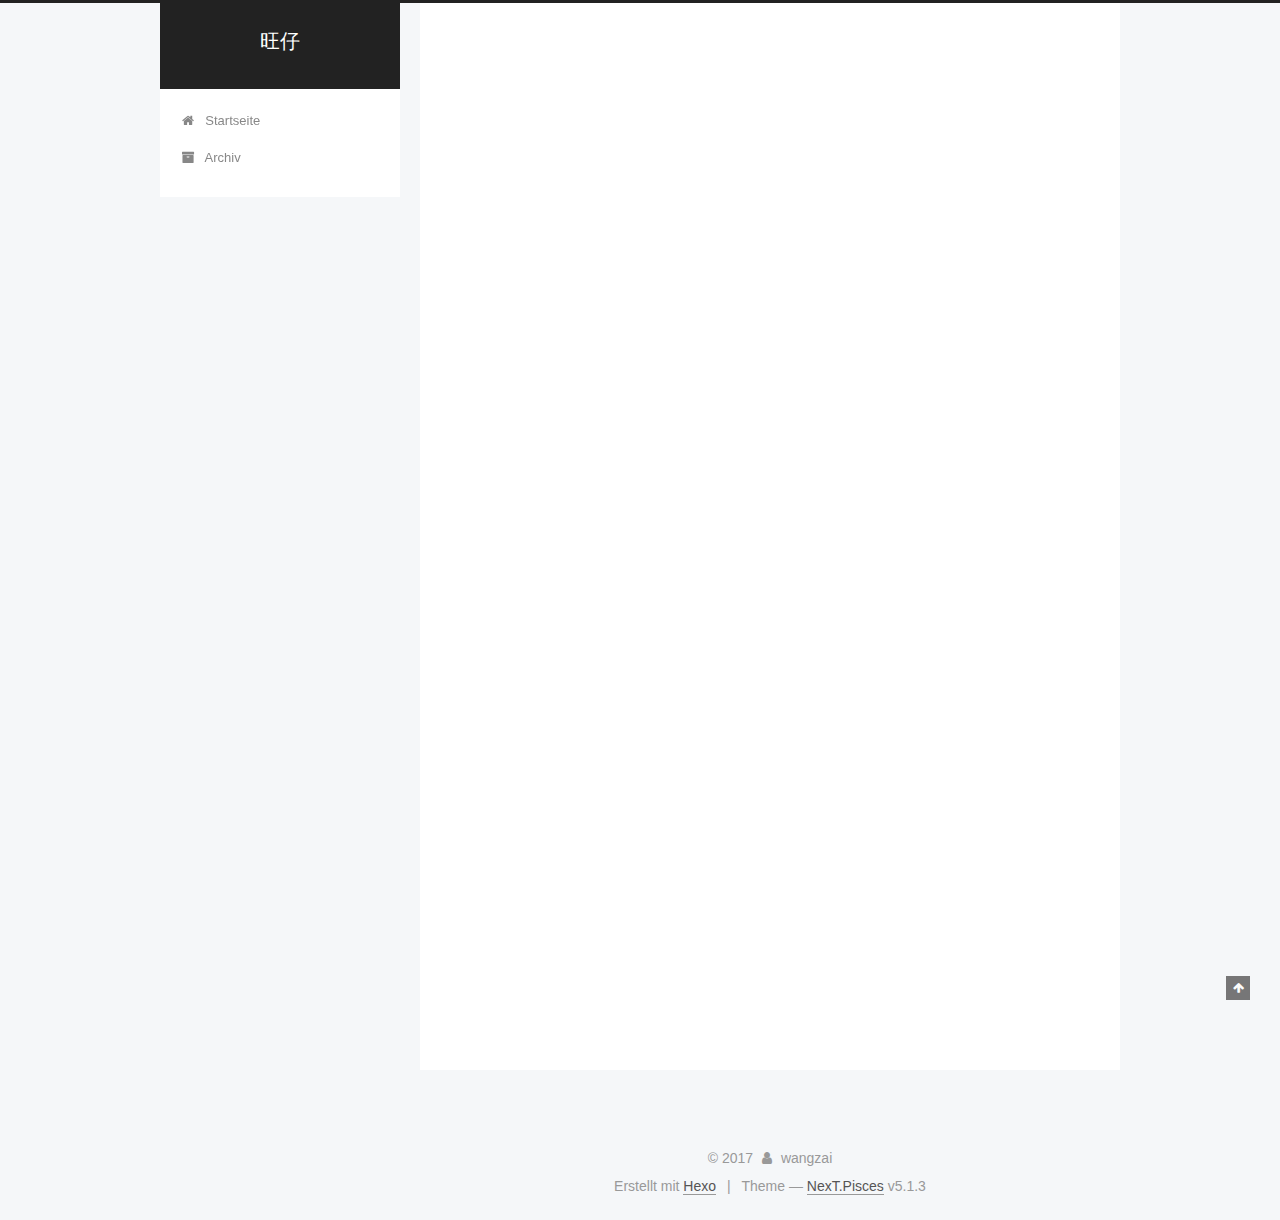
<file: 2017/12/06/hello-world/index.html>
<!DOCTYPE html>



  


<html class="theme-next pisces use-motion" lang="">
<head>
  <meta charset="UTF-8"/>
<meta http-equiv="X-UA-Compatible" content="IE=edge" />
<meta name="viewport" content="width=device-width, initial-scale=1, maximum-scale=1"/>
<meta name="theme-color" content="#222">









<meta http-equiv="Cache-Control" content="no-transform" />
<meta http-equiv="Cache-Control" content="no-siteapp" />
















  
  
  <link href="/lib/fancybox/source/jquery.fancybox.css?v=2.1.5" rel="stylesheet" type="text/css" />







<link href="/lib/font-awesome/css/font-awesome.min.css?v=4.6.2" rel="stylesheet" type="text/css" />

<link href="/css/main.css?v=5.1.3" rel="stylesheet" type="text/css" />


  <link rel="apple-touch-icon" sizes="180x180" href="/images/apple-touch-icon-next.png?v=5.1.3">


  <link rel="icon" type="image/png" sizes="32x32" href="/images/favicon-32x32-next.png?v=5.1.3">


  <link rel="icon" type="image/png" sizes="16x16" href="/images/favicon-16x16-next.png?v=5.1.3">


  <link rel="mask-icon" href="/images/logo.svg?v=5.1.3" color="#222">





  <meta name="keywords" content="Hexo, NexT" />










<meta name="description" content="Welcome to Hexo! This is your very first post. Check documentation for more info. If you get any problems when using Hexo, you can find the answer in troubleshooting or you can ask me on GitHub. Quick">
<meta property="og:type" content="article">
<meta property="og:title" content="Hello World">
<meta property="og:url" content="http://yoursite.com/2017/12/06/hello-world/index.html">
<meta property="og:site_name" content="旺仔">
<meta property="og:description" content="Welcome to Hexo! This is your very first post. Check documentation for more info. If you get any problems when using Hexo, you can find the answer in troubleshooting or you can ask me on GitHub. Quick">
<meta property="og:updated_time" content="2017-12-06T03:19:32.231Z">
<meta name="twitter:card" content="summary">
<meta name="twitter:title" content="Hello World">
<meta name="twitter:description" content="Welcome to Hexo! This is your very first post. Check documentation for more info. If you get any problems when using Hexo, you can find the answer in troubleshooting or you can ask me on GitHub. Quick">



<script type="text/javascript" id="hexo.configurations">
  var NexT = window.NexT || {};
  var CONFIG = {
    root: '/',
    scheme: 'Pisces',
    version: '5.1.3',
    sidebar: {"position":"left","display":"post","offset":12,"b2t":false,"scrollpercent":false,"onmobile":false},
    fancybox: true,
    tabs: true,
    motion: {"enable":true,"async":false,"transition":{"post_block":"fadeIn","post_header":"slideDownIn","post_body":"slideDownIn","coll_header":"slideLeftIn","sidebar":"slideUpIn"}},
    duoshuo: {
      userId: '0',
      author: 'Author'
    },
    algolia: {
      applicationID: '',
      apiKey: '',
      indexName: '',
      hits: {"per_page":10},
      labels: {"input_placeholder":"Search for Posts","hits_empty":"We didn't find any results for the search: ${query}","hits_stats":"${hits} results found in ${time} ms"}
    }
  };
</script>



  <link rel="canonical" href="http://yoursite.com/2017/12/06/hello-world/"/>





  <title>Hello World | 旺仔</title>
  








</head>

<body itemscope itemtype="http://schema.org/WebPage" lang="">

  
  
    
  

  <div class="container sidebar-position-left page-post-detail">
    <div class="headband"></div>

    <header id="header" class="header" itemscope itemtype="http://schema.org/WPHeader">
      <div class="header-inner"><div class="site-brand-wrapper">
  <div class="site-meta ">
    

    <div class="custom-logo-site-title">
      <a href="/"  class="brand" rel="start">
        <span class="logo-line-before"><i></i></span>
        <span class="site-title">旺仔</span>
        <span class="logo-line-after"><i></i></span>
      </a>
    </div>
      
        <p class="site-subtitle"></p>
      
  </div>

  <div class="site-nav-toggle">
    <button>
      <span class="btn-bar"></span>
      <span class="btn-bar"></span>
      <span class="btn-bar"></span>
    </button>
  </div>
</div>

<nav class="site-nav">
  

  
    <ul id="menu" class="menu">
      
        
        <li class="menu-item menu-item-home">
          <a href="/" rel="section">
            
              <i class="menu-item-icon fa fa-fw fa-home"></i> <br />
            
            Startseite
          </a>
        </li>
      
        
        <li class="menu-item menu-item-archives">
          <a href="/archives/" rel="section">
            
              <i class="menu-item-icon fa fa-fw fa-archive"></i> <br />
            
            Archiv
          </a>
        </li>
      

      
    </ul>
  

  
</nav>



 </div>
    </header>

    <main id="main" class="main">
      <div class="main-inner">
        <div class="content-wrap">
          <div id="content" class="content">
            

  <div id="posts" class="posts-expand">
    

  

  
  
  

  <article class="post post-type-normal" itemscope itemtype="http://schema.org/Article">
  
  
  
  <div class="post-block">
    <link itemprop="mainEntityOfPage" href="http://yoursite.com/2017/12/06/hello-world/">

    <span hidden itemprop="author" itemscope itemtype="http://schema.org/Person">
      <meta itemprop="name" content="wangzai">
      <meta itemprop="description" content="">
      <meta itemprop="image" content="/images/avatar.gif">
    </span>

    <span hidden itemprop="publisher" itemscope itemtype="http://schema.org/Organization">
      <meta itemprop="name" content="旺仔">
    </span>

    
      <header class="post-header">

        
        
          <h1 class="post-title" itemprop="name headline">Hello World</h1>
        

        <div class="post-meta">
          <span class="post-time">
            
              <span class="post-meta-item-icon">
                <i class="fa fa-calendar-o"></i>
              </span>
              
                <span class="post-meta-item-text">Veröffentlicht am</span>
              
              <time title="Post created" itemprop="dateCreated datePublished" datetime="2017-12-06T11:19:32+08:00">
                2017-12-06
              </time>
            

            

            
          </span>

          

          
            
          

          
          

          

          

          

        </div>
      </header>
    

    
    
    
    <div class="post-body" itemprop="articleBody">

      
      

      
        <p>Welcome to <a href="https://hexo.io/" target="_blank" rel="noopener">Hexo</a>! This is your very first post. Check <a href="https://hexo.io/docs/" target="_blank" rel="noopener">documentation</a> for more info. If you get any problems when using Hexo, you can find the answer in <a href="https://hexo.io/docs/troubleshooting.html" target="_blank" rel="noopener">troubleshooting</a> or you can ask me on <a href="https://github.com/hexojs/hexo/issues" target="_blank" rel="noopener">GitHub</a>.</p>
<h2 id="Quick-Start"><a href="#Quick-Start" class="headerlink" title="Quick Start"></a>Quick Start</h2><h3 id="Create-a-new-post"><a href="#Create-a-new-post" class="headerlink" title="Create a new post"></a>Create a new post</h3><figure class="highlight bash"><table><tr><td class="gutter"><pre><span class="line">1</span><br></pre></td><td class="code"><pre><span class="line">$ hexo new <span class="string">"My New Post"</span></span><br></pre></td></tr></table></figure>
<p>More info: <a href="https://hexo.io/docs/writing.html" target="_blank" rel="noopener">Writing</a></p>
<h3 id="Run-server"><a href="#Run-server" class="headerlink" title="Run server"></a>Run server</h3><figure class="highlight bash"><table><tr><td class="gutter"><pre><span class="line">1</span><br></pre></td><td class="code"><pre><span class="line">$ hexo server</span><br></pre></td></tr></table></figure>
<p>More info: <a href="https://hexo.io/docs/server.html" target="_blank" rel="noopener">Server</a></p>
<h3 id="Generate-static-files"><a href="#Generate-static-files" class="headerlink" title="Generate static files"></a>Generate static files</h3><figure class="highlight bash"><table><tr><td class="gutter"><pre><span class="line">1</span><br></pre></td><td class="code"><pre><span class="line">$ hexo generate</span><br></pre></td></tr></table></figure>
<p>More info: <a href="https://hexo.io/docs/generating.html" target="_blank" rel="noopener">Generating</a></p>
<h3 id="Deploy-to-remote-sites"><a href="#Deploy-to-remote-sites" class="headerlink" title="Deploy to remote sites"></a>Deploy to remote sites</h3><figure class="highlight bash"><table><tr><td class="gutter"><pre><span class="line">1</span><br></pre></td><td class="code"><pre><span class="line">$ hexo deploy</span><br></pre></td></tr></table></figure>
<p>More info: <a href="https://hexo.io/docs/deployment.html" target="_blank" rel="noopener">Deployment</a></p>

      
    </div>
    
    
    

    

    

    

    <footer class="post-footer">
      

      
      
      

      

      
      
    </footer>
  </div>
  
  
  
  </article>



    <div class="post-spread">
      
    </div>
  </div>


          </div>
          


          

  



        </div>
        
          
  
  <div class="sidebar-toggle">
    <div class="sidebar-toggle-line-wrap">
      <span class="sidebar-toggle-line sidebar-toggle-line-first"></span>
      <span class="sidebar-toggle-line sidebar-toggle-line-middle"></span>
      <span class="sidebar-toggle-line sidebar-toggle-line-last"></span>
    </div>
  </div>

  <aside id="sidebar" class="sidebar">
    
    <div class="sidebar-inner">

      

      
        <ul class="sidebar-nav motion-element">
          <li class="sidebar-nav-toc sidebar-nav-active" data-target="post-toc-wrap">
            Inhaltsverzeichnis
          </li>
          <li class="sidebar-nav-overview" data-target="site-overview-wrap">
            Übersicht
          </li>
        </ul>
      

      <section class="site-overview-wrap sidebar-panel">
        <div class="site-overview">
          <div class="site-author motion-element" itemprop="author" itemscope itemtype="http://schema.org/Person">
            
              <p class="site-author-name" itemprop="name">wangzai</p>
              <p class="site-description motion-element" itemprop="description">一个逗比</p>
          </div>

          <nav class="site-state motion-element">

            
              <div class="site-state-item site-state-posts">
              
                <a href="/archives/">
              
                  <span class="site-state-item-count">1</span>
                  <span class="site-state-item-name">Artikel</span>
                </a>
              </div>
            

            

            

          </nav>

          

          <div class="links-of-author motion-element">
            
          </div>

          
          

          
          

          

        </div>
      </section>

      
      <!--noindex-->
        <section class="post-toc-wrap motion-element sidebar-panel sidebar-panel-active">
          <div class="post-toc">

            
              
            

            
              <div class="post-toc-content"><ol class="nav"><li class="nav-item nav-level-2"><a class="nav-link" href="#Quick-Start"><span class="nav-number">1.</span> <span class="nav-text"><a href="#Quick-Start" class="headerlink" title="Quick Start"></a>Quick Start</span></a><ol class="nav-child"><li class="nav-item nav-level-3"><a class="nav-link" href="#Create-a-new-post"><span class="nav-number">1.1.</span> <span class="nav-text"><a href="#Create-a-new-post" class="headerlink" title="Create a new post"></a>Create a new post</span></a></li><li class="nav-item nav-level-3"><a class="nav-link" href="#Run-server"><span class="nav-number">1.2.</span> <span class="nav-text"><a href="#Run-server" class="headerlink" title="Run server"></a>Run server</span></a></li><li class="nav-item nav-level-3"><a class="nav-link" href="#Generate-static-files"><span class="nav-number">1.3.</span> <span class="nav-text"><a href="#Generate-static-files" class="headerlink" title="Generate static files"></a>Generate static files</span></a></li><li class="nav-item nav-level-3"><a class="nav-link" href="#Deploy-to-remote-sites"><span class="nav-number">1.4.</span> <span class="nav-text"><a href="#Deploy-to-remote-sites" class="headerlink" title="Deploy to remote sites"></a>Deploy to remote sites</span></a></li></ol></li></ol></div>
            

          </div>
        </section>
      <!--/noindex-->
      

      

    </div>
  </aside>


        
      </div>
    </main>

    <footer id="footer" class="footer">
      <div class="footer-inner">
        <div class="copyright">&copy; <span itemprop="copyrightYear">2017</span>
  <span class="with-love">
    <i class="fa fa-user"></i>
  </span>
  <span class="author" itemprop="copyrightHolder">wangzai</span>

  
</div>


  <div class="powered-by">Erstellt mit  <a class="theme-link" target="_blank" href="https://hexo.io">Hexo</a></div>



  <span class="post-meta-divider">|</span>



  <div class="theme-info">Theme &mdash; <a class="theme-link" target="_blank" href="https://github.com/iissnan/hexo-theme-next">NexT.Pisces</a> v5.1.3</div>




        







        
      </div>
    </footer>

    
      <div class="back-to-top">
        <i class="fa fa-arrow-up"></i>
        
      </div>
    

    

  </div>

  

<script type="text/javascript">
  if (Object.prototype.toString.call(window.Promise) !== '[object Function]') {
    window.Promise = null;
  }
</script>









  












  
  
    <script type="text/javascript" src="/lib/jquery/index.js?v=2.1.3"></script>
  

  
  
    <script type="text/javascript" src="/lib/fastclick/lib/fastclick.min.js?v=1.0.6"></script>
  

  
  
    <script type="text/javascript" src="/lib/jquery_lazyload/jquery.lazyload.js?v=1.9.7"></script>
  

  
  
    <script type="text/javascript" src="/lib/velocity/velocity.min.js?v=1.2.1"></script>
  

  
  
    <script type="text/javascript" src="/lib/velocity/velocity.ui.min.js?v=1.2.1"></script>
  

  
  
    <script type="text/javascript" src="/lib/fancybox/source/jquery.fancybox.pack.js?v=2.1.5"></script>
  


  


  <script type="text/javascript" src="/js/src/utils.js?v=5.1.3"></script>

  <script type="text/javascript" src="/js/src/motion.js?v=5.1.3"></script>



  
  


  <script type="text/javascript" src="/js/src/affix.js?v=5.1.3"></script>

  <script type="text/javascript" src="/js/src/schemes/pisces.js?v=5.1.3"></script>



  
  <script type="text/javascript" src="/js/src/scrollspy.js?v=5.1.3"></script>
<script type="text/javascript" src="/js/src/post-details.js?v=5.1.3"></script>



  


  <script type="text/javascript" src="/js/src/bootstrap.js?v=5.1.3"></script>



  


  




	





  





  












  





  

  

  

  
  

  

  

  

</body>
</html>
</file>
<file: css/main.css>
/* normalize.css v3.0.2 | MIT License | git.io/normalize */
html {
  font-family: sans-serif; /* 1 */
  -ms-text-size-adjust: 100%; /* 2 */
  -webkit-text-size-adjust: 100%; /* 2 */
}
body {
  margin: 0;
}
article,
aside,
details,
figcaption,
figure,
footer,
header,
hgroup,
main,
menu,
nav,
section,
summary {
  display: block;
}
audio,
canvas,
progress,
video {
  display: inline-block; /* 1 */
  vertical-align: baseline; /* 2 */
}
audio:not([controls]) {
  display: none;
  height: 0;
}
[hidden],
template {
  display: none;
}
a {
  background-color: transparent;
}
a:active,
a:hover {
  outline: 0;
}
abbr[title] {
  border-bottom: 1px dotted;
}
b,
strong {
  font-weight: bold;
}
dfn {
  font-style: italic;
}
h1 {
  font-size: 2em;
  margin: 0.67em 0;
}
mark {
  background: #ff0;
  color: #000;
}
small {
  font-size: 80%;
}
sub,
sup {
  font-size: 75%;
  line-height: 0;
  position: relative;
  vertical-align: baseline;
}
sup {
  top: -0.5em;
}
sub {
  bottom: -0.25em;
}
img {
  border: 0;
}
svg:not(:root) {
  overflow: hidden;
}
figure {
  margin: 1em 40px;
}
hr {
  -moz-box-sizing: content-box;
  box-sizing: content-box;
  height: 0;
}
pre {
  overflow: auto;
}
code,
kbd,
pre,
samp {
  font-family: monospace, monospace;
  font-size: 1em;
}
button,
input,
optgroup,
select,
textarea {
  color: inherit; /* 1 */
  font: inherit; /* 2 */
  margin: 0; /* 3 */
}
button {
  overflow: visible;
}
button,
select {
  text-transform: none;
}
button,
html input[type="button"],
input[type="reset"],
input[type="submit"] {
  -webkit-appearance: button; /* 2 */
  cursor: pointer; /* 3 */
}
button[disabled],
html input[disabled] {
  cursor: default;
}
button::-moz-focus-inner,
input::-moz-focus-inner {
  border: 0;
  padding: 0;
}
input {
  line-height: normal;
}
input[type="checkbox"],
input[type="radio"] {
  box-sizing: border-box; /* 1 */
  padding: 0; /* 2 */
}
input[type="number"]::-webkit-inner-spin-button,
input[type="number"]::-webkit-outer-spin-button {
  height: auto;
}
input[type="search"] {
  -webkit-appearance: textfield; /* 1 */
  -moz-box-sizing: content-box;
  -webkit-box-sizing: content-box; /* 2 */
  box-sizing: content-box;
}
input[type="search"]::-webkit-search-cancel-button,
input[type="search"]::-webkit-search-decoration {
  -webkit-appearance: none;
}
fieldset {
  border: 1px solid #c0c0c0;
  margin: 0 2px;
  padding: 0.35em 0.625em 0.75em;
}
legend {
  border: 0; /* 1 */
  padding: 0; /* 2 */
}
textarea {
  overflow: auto;
}
optgroup {
  font-weight: bold;
}
table {
  border-collapse: collapse;
  border-spacing: 0;
}
td,
th {
  padding: 0;
}
::selection {
  background: #262a30;
  color: #fff;
}
body {
  position: relative;
  font-family: 'Lato', "PingFang SC", "Microsoft YaHei", sans-serif;
  font-size: 14px;
  line-height: 2;
  color: #555;
  background: #f5f7f9;
}
@media (max-width: 767px) {
  body {
    padding-right: 0 !important;
  }
}
@media (min-width: 768px) and (max-width: 991px) {
  body {
    padding-right: 0 !important;
  }
}
@media (min-width: 1600px) {
  body {
    font-size: 16px;
  }
}
h1,
h2,
h3,
h4,
h5,
h6 {
  margin: 0;
  padding: 0;
  font-weight: bold;
  line-height: 1.5;
  font-family: 'Lato', "PingFang SC", "Microsoft YaHei", sans-serif;
}
h2,
h3,
h4,
h5,
h6 {
  margin: 20px 0 15px;
}
h1 {
  font-size: 22px;
}
@media (max-width: 767px) {
  h1 {
    font-size: 18px;
  }
}
h2 {
  font-size: 20px;
}
@media (max-width: 767px) {
  h2 {
    font-size: 16px;
  }
}
h3 {
  font-size: 18px;
}
@media (max-width: 767px) {
  h3 {
    font-size: 14px;
  }
}
h4 {
  font-size: 16px;
}
@media (max-width: 767px) {
  h4 {
    font-size: 12px;
  }
}
h5 {
  font-size: 14px;
}
@media (max-width: 767px) {
  h5 {
    font-size: 10px;
  }
}
h6 {
  font-size: 12px;
}
@media (max-width: 767px) {
  h6 {
    font-size: 8px;
  }
}
p {
  margin: 0 0 20px 0;
}
a {
  color: #555;
  text-decoration: none;
  outline: none;
  border-bottom: 1px solid #999;
  word-wrap: break-word;
}
a:hover {
  color: #222;
  border-bottom-color: #222;
}
blockquote {
  margin: 0;
  padding: 0;
}
img {
  display: block;
  margin: auto;
  max-width: 100%;
  height: auto;
}
hr {
  margin: 40px 0;
  height: 3px;
  border: none;
  background-color: #ddd;
  background-image: repeating-linear-gradient(-45deg, #fff, #fff 4px, transparent 4px, transparent 8px);
}
blockquote {
  padding: 0 15px;
  color: #666;
  border-left: 4px solid #ddd;
}
blockquote cite::before {
  content: "-";
  padding: 0 5px;
}
dt {
  font-weight: 700;
}
dd {
  margin: 0;
  padding: 0;
}
kbd {
  border: 1px solid #ccc;
  border-radius: 0.2em;
  box-shadow: 0.1em 0.1em 0.2em rgba(0,0,0,0.1);
  background-color: #f9f9f9;
  font-family: inherit;
  background-image: -webkit-linear-gradient(top, #eee, #fff, #eee);
  padding: 0.1em 0.3em;
  white-space: nowrap;
}
.text-left {
  text-align: left;
}
.text-center {
  text-align: center;
}
.text-right {
  text-align: right;
}
.text-justify {
  text-align: justify;
}
.text-nowrap {
  white-space: nowrap;
}
.text-lowercase {
  text-transform: lowercase;
}
.text-uppercase {
  text-transform: uppercase;
}
.text-capitalize {
  text-transform: capitalize;
}
.center-block {
  display: block;
  margin-left: auto;
  margin-right: auto;
}
.clearfix:before,
.clearfix:after {
  content: " ";
  display: table;
}
.clearfix:after {
  clear: both;
}
.pullquote {
  width: 45%;
}
.pullquote.left {
  float: left;
  margin-left: 5px;
  margin-right: 10px;
}
.pullquote.right {
  float: right;
  margin-left: 10px;
  margin-right: 5px;
}
.affix.affix.affix {
  position: fixed;
}
.translation {
  margin-top: -20px;
  font-size: 14px;
  color: #999;
}
.scrollbar-measure {
  width: 100px;
  height: 100px;
  overflow: scroll;
  position: absolute;
  top: -9999px;
}
.use-motion .motion-element {
  opacity: 0;
}
table {
  margin: 20px 0;
  width: 100%;
  border-collapse: collapse;
  border-spacing: 0;
  border: 1px solid #ddd;
  font-size: 14px;
  table-layout: fixed;
  word-wrap: break-all;
}
table>tbody>tr:nth-of-type(odd) {
  background-color: #f9f9f9;
}
table>tbody>tr:hover {
  background-color: #f5f5f5;
}
caption,
th,
td {
  padding: 8px;
  text-align: left;
  vertical-align: middle;
  font-weight: normal;
}
th,
td {
  border-bottom: 3px solid #ddd;
  border-right: 1px solid #eee;
}
th {
  padding-bottom: 10px;
  font-weight: 700;
}
td {
  border-bottom-width: 1px;
}
html,
body {
  height: 100%;
}
.container {
  position: relative;
  min-height: 100%;
}
.header-inner {
  margin: 0 auto;
  padding: 100px 0 70px;
  width: 700px;
}
@media (min-width: 1600px) {
  .container .header-inner {
    width: 900px;
  }
}
.main {
  padding-bottom: 150px;
}
.main-inner {
  margin: 0 auto;
  width: 700px;
}
@media (min-width: 1600px) {
  .container .main-inner {
    width: 900px;
  }
}
.footer {
  position: absolute;
  left: 0;
  bottom: 0;
  width: 100%;
  min-height: 50px;
}
.footer-inner {
  box-sizing: border-box;
  margin: 20px auto;
  width: 700px;
}
@media (min-width: 1600px) {
  .container .footer-inner {
    width: 900px;
  }
}
pre,
.highlight {
  overflow: auto;
  margin: 20px 0;
  padding: 0;
  font-size: 13px;
  color: #4d4d4c;
  background: #f7f7f7;
  line-height: 1.6;
}
pre,
code {
  font-family: consolas, Menlo, "PingFang SC", "Microsoft YaHei", monospace;
}
code {
  padding: 2px 4px;
  word-wrap: break-word;
  color: #555;
  background: #eee;
  border-radius: 3px;
  font-size: 13px;
}
pre {
  padding: 10px;
}
pre code {
  padding: 0;
  color: #4d4d4c;
  background: none;
  text-shadow: none;
}
.highlight {
  border-radius: 1px;
}
.highlight pre {
  border: none;
  margin: 0;
  padding: 10px 0;
}
.highlight table {
  margin: 0;
  width: auto;
  border: none;
}
.highlight td {
  border: none;
  padding: 0;
}
.highlight figcaption {
  font-size: 1em;
  color: #4d4d4c;
  line-height: 1em;
  margin-bottom: 1em;
}
.highlight figcaption:before,
.highlight figcaption:after {
  content: " ";
  display: table;
}
.highlight figcaption:after {
  clear: both;
}
.highlight figcaption a {
  float: right;
  color: #4d4d4c;
}
.highlight figcaption a:hover {
  border-bottom-color: #4d4d4c;
}
.highlight .gutter pre {
  padding-left: 10px;
  padding-right: 10px;
  color: #869194;
  text-align: right;
  background-color: #eff2f3;
}
.highlight .code pre {
  width: 100%;
  padding-left: 10px;
  padding-right: 10px;
  background-color: #f7f7f7;
}
.highlight .line {
  height: 20px;
}
.gutter {
  -webkit-user-select: none;
  -moz-user-select: none;
  -ms-user-select: none;
  user-select: none;
}
.gist table {
  width: auto;
}
.gist table td {
  border: none;
}
pre .deletion {
  background: #fdd;
}
pre .addition {
  background: #dfd;
}
pre .meta {
  color: #8959a8;
}
pre .comment {
  color: #8e908c;
}
pre .variable,
pre .attribute,
pre .tag,
pre .regexp,
pre .ruby .constant,
pre .xml .tag .title,
pre .xml .pi,
pre .xml .doctype,
pre .html .doctype,
pre .css .id,
pre .css .class,
pre .css .pseudo {
  color: #c82829;
}
pre .number,
pre .preprocessor,
pre .built_in,
pre .literal,
pre .params,
pre .constant,
pre .command {
  color: #f5871f;
}
pre .ruby .class .title,
pre .css .rules .attribute,
pre .string,
pre .value,
pre .inheritance,
pre .header,
pre .ruby .symbol,
pre .xml .cdata,
pre .special,
pre .number,
pre .formula {
  color: #718c00;
}
pre .title,
pre .css .hexcolor {
  color: #3e999f;
}
pre .function,
pre .python .decorator,
pre .python .title,
pre .ruby .function .title,
pre .ruby .title .keyword,
pre .perl .sub,
pre .javascript .title,
pre .coffeescript .title {
  color: #4271ae;
}
pre .keyword,
pre .javascript .function {
  color: #8959a8;
}
.full-image.full-image.full-image {
  border: none;
  max-width: 100%;
  width: auto;
  margin: 20px auto;
}
@media (min-width: 992px) {
  .full-image.full-image.full-image {
    max-width: none;
    width: 118%;
    margin: 0 -9%;
  }
}
.blockquote-center,
.page-home .post-type-quote blockquote,
.page-post-detail .post-type-quote blockquote {
  position: relative;
  margin: 40px 0;
  padding: 0;
  border-left: none;
  text-align: center;
}
.blockquote-center::before,
.page-home .post-type-quote blockquote::before,
.page-post-detail .post-type-quote blockquote::before,
.blockquote-center::after,
.page-home .post-type-quote blockquote::after,
.page-post-detail .post-type-quote blockquote::after {
  position: absolute;
  content: ' ';
  display: block;
  width: 100%;
  height: 24px;
  opacity: 0.2;
  background-repeat: no-repeat;
  background-position: 0 -6px;
  background-size: 22px 22px;
}
.blockquote-center::before,
.page-home .post-type-quote blockquote::before,
.page-post-detail .post-type-quote blockquote::before {
  top: -20px;
  background-image: url("../images/quote-l.svg");
  border-top: 1px solid #ccc;
}
.blockquote-center::after,
.page-home .post-type-quote blockquote::after,
.page-post-detail .post-type-quote blockquote::after {
  bottom: -20px;
  background-image: url("../images/quote-r.svg");
  border-bottom: 1px solid #ccc;
  background-position: 100% 8px;
}
.blockquote-center p,
.page-home .post-type-quote blockquote p,
.page-post-detail .post-type-quote blockquote p,
.blockquote-center div,
.page-home .post-type-quote blockquote div,
.page-post-detail .post-type-quote blockquote div {
  text-align: center;
}
.post .post-body .group-picture img {
  box-sizing: border-box;
  padding: 0 3px;
  border: none;
}
.post .group-picture-row {
  overflow: hidden;
  margin-top: 6px;
}
.post .group-picture-row:first-child {
  margin-top: 0;
}
.post .group-picture-column {
  float: left;
}
.page-post-detail .post-body .group-picture-column {
  float: none;
  margin-top: 10px;
  width: auto !important;
}
.page-post-detail .post-body .group-picture-column img {
  margin: 0 auto;
}
.page-archive .group-picture-container {
  overflow: hidden;
}
.page-archive .group-picture-row {
  float: left;
}
.page-archive .group-picture-row:first-child {
  margin-top: 6px;
}
.page-archive .group-picture-column {
  max-width: 150px;
  max-height: 150px;
}
.post-body .note {
  position: relative;
  padding: 15px;
  margin-bottom: 20px;
  border: 1px solid #eee;
  border-left-width: 5px;
  border-radius: 3px;
}
.post-body .note h2,
.post-body .note h3,
.post-body .note h4,
.post-body .note h5,
.post-body .note h6 {
  margin-top: 0;
  margin-bottom: 0;
  border-bottom: initial;
  padding-top: 0 !important;
}
.post-body .note p:first-child,
.post-body .note ul:first-child,
.post-body .note ol:first-child,
.post-body .note table:first-child,
.post-body .note pre:first-child,
.post-body .note blockquote:first-child {
  margin-top: 0;
}
.post-body .note p:last-child,
.post-body .note ul:last-child,
.post-body .note ol:last-child,
.post-body .note table:last-child,
.post-body .note pre:last-child,
.post-body .note blockquote:last-child {
  margin-bottom: 0;
}
.post-body .note.default {
  border-left-color: #777;
}
.post-body .note.default h2,
.post-body .note.default h3,
.post-body .note.default h4,
.post-body .note.default h5,
.post-body .note.default h6 {
  color: #777;
}
.post-body .note.primary {
  border-left-color: #6f42c1;
}
.post-body .note.primary h2,
.post-body .note.primary h3,
.post-body .note.primary h4,
.post-body .note.primary h5,
.post-body .note.primary h6 {
  color: #6f42c1;
}
.post-body .note.info {
  border-left-color: #428bca;
}
.post-body .note.info h2,
.post-body .note.info h3,
.post-body .note.info h4,
.post-body .note.info h5,
.post-body .note.info h6 {
  color: #428bca;
}
.post-body .note.success {
  border-left-color: #5cb85c;
}
.post-body .note.success h2,
.post-body .note.success h3,
.post-body .note.success h4,
.post-body .note.success h5,
.post-body .note.success h6 {
  color: #5cb85c;
}
.post-body .note.warning {
  border-left-color: #f0ad4e;
}
.post-body .note.warning h2,
.post-body .note.warning h3,
.post-body .note.warning h4,
.post-body .note.warning h5,
.post-body .note.warning h6 {
  color: #f0ad4e;
}
.post-body .note.danger {
  border-left-color: #d9534f;
}
.post-body .note.danger h2,
.post-body .note.danger h3,
.post-body .note.danger h4,
.post-body .note.danger h5,
.post-body .note.danger h6 {
  color: #d9534f;
}
.post-body .label {
  display: inline;
  padding: 0 2px;
  white-space: nowrap;
}
.post-body .label.default {
  background-color: #f0f0f0;
}
.post-body .label.primary {
  background-color: #efe6f7;
}
.post-body .label.info {
  background-color: #e5f2f8;
}
.post-body .label.success {
  background-color: #e7f4e9;
}
.post-body .label.warning {
  background-color: #fcf6e1;
}
.post-body .label.danger {
  background-color: #fae8eb;
}
.post-body .tabs {
  position: relative;
  display: block;
  margin-bottom: 20px;
  padding-top: 10px;
}
.post-body .tabs ul.nav-tabs {
  margin: 0;
  padding: 0;
  display: flex;
  margin-bottom: -1px;
}
@media (max-width: 413px) {
  .post-body .tabs ul.nav-tabs {
    display: block;
    margin-bottom: 5px;
  }
}
.post-body .tabs ul.nav-tabs li.tab {
  list-style-type: none !important;
  margin: 0 0.25em 0 0;
  border-top: 3px solid transparent;
  border-left: 1px solid transparent;
  border-right: 1px solid transparent;
}
@media (max-width: 413px) {
  .post-body .tabs ul.nav-tabs li.tab {
    margin: initial;
    border-top: 1px solid transparent;
    border-left: 3px solid transparent;
    border-right: 1px solid transparent;
    border-bottom: 1px solid transparent;
  }
}
.post-body .tabs ul.nav-tabs li.tab a {
  outline: 0;
  border-bottom: initial;
  display: block;
  line-height: 1.8em;
  padding: 0.25em 0.75em;
  transition-duration: 0.2s;
  transition-timing-function: ease-out;
  transition-delay: 0s;
}
.post-body .tabs ul.nav-tabs li.tab a i {
  width: 1.285714285714286em;
}
.post-body .tabs ul.nav-tabs li.tab.active {
  border-top: 3px solid #fc6423;
  border-left: 1px solid #ddd;
  border-right: 1px solid #ddd;
  background-color: #fff;
}
@media (max-width: 413px) {
  .post-body .tabs ul.nav-tabs li.tab.active {
    border-top: 1px solid #ddd;
    border-left: 3px solid #fc6423;
    border-right: 1px solid #ddd;
    border-bottom: 1px solid #ddd;
  }
}
.post-body .tabs ul.nav-tabs li.tab.active a {
  cursor: default;
  color: #555;
}
.post-body .tabs .tab-content {
  background-color: #fff;
}
.post-body .tabs .tab-content .tab-pane {
  border: 1px solid #ddd;
  padding: 20px 20px 0 20px;
}
.post-body .tabs .tab-content .tab-pane:not(.active) {
  display: none !important;
}
.post-body .tabs .tab-content .tab-pane.active {
  display: block !important;
}
.btn {
  display: inline-block;
  padding: 0 20px;
  font-size: 14px;
  color: #555;
  background: #fff;
  border: 2px solid #555;
  text-decoration: none;
  border-radius: 2px;
  transition-property: background-color;
  transition-duration: 0.2s;
  transition-timing-function: ease-in-out;
  transition-delay: 0s;
  line-height: 2;
}
.btn:hover {
  border-color: #222;
  color: #fff;
  background: #222;
}
.btn +.btn {
  margin: 0 0 8px 8px;
}
.btn .fa-fw {
  width: 1.285714285714286em;
  text-align: left;
}
.btn-bar {
  display: block;
  width: 22px;
  height: 2px;
  background: #555;
  border-radius: 1px;
}
.btn-bar+.btn-bar {
  margin-top: 4px;
}
.pagination {
  margin: 120px 0 40px;
  text-align: center;
  border-top: 1px solid #eee;
}
.page-number-basic,
.pagination .prev,
.pagination .next,
.pagination .page-number,
.pagination .space {
  display: inline-block;
  position: relative;
  top: -1px;
  margin: 0 10px;
  padding: 0 11px;
}
@media (max-width: 767px) {
  .page-number-basic,
  .pagination .prev,
  .pagination .next,
  .pagination .page-number,
  .pagination .space {
    margin: 0 5px;
  }
}
.pagination .prev,
.pagination .next,
.pagination .page-number {
  border-bottom: 0;
  border-top: 1px solid #eee;
  transition-property: border-color;
  transition-duration: 0.2s;
  transition-timing-function: ease-in-out;
  transition-delay: 0s;
}
.pagination .prev:hover,
.pagination .next:hover,
.pagination .page-number:hover {
  border-top-color: #222;
}
.pagination .space {
  padding: 0;
  margin: 0;
}
.pagination .prev {
  margin-left: 0;
}
.pagination .next {
  margin-right: 0;
}
.pagination .page-number.current {
  color: #fff;
  background: #ccc;
  border-top-color: #ccc;
}
@media (max-width: 767px) {
  .pagination {
    border-top: none;
  }
  .pagination .prev,
  .pagination .next,
  .pagination .page-number {
    margin-bottom: 10px;
    border-top: 0;
    border-bottom: 1px solid #eee;
    padding: 0 10px;
  }
  .pagination .prev:hover,
  .pagination .next:hover,
  .pagination .page-number:hover {
    border-bottom-color: #222;
  }
}
.comments {
  margin: 60px 20px 0;
}
.tag-cloud {
  text-align: center;
}
.tag-cloud a {
  display: inline-block;
  margin: 10px;
}
.back-to-top {
  box-sizing: border-box;
  position: fixed;
  bottom: -100px;
  right: 30px;
  z-index: 1050;
  padding: 0 6px;
  width: 24px;
  background: #222;
  font-size: 12px;
  opacity: 0.6;
  color: #fff;
  cursor: pointer;
  text-align: center;
  -webkit-transform: translateZ(0);
  transition-property: bottom;
  transition-duration: 0.2s;
  transition-timing-function: ease-in-out;
  transition-delay: 0s;
}
@media (min-width: 768px) and (max-width: 991px) {
  .back-to-top {
    display: none !important;
  }
}
@media (max-width: 767px) {
  .back-to-top {
    display: none !important;
  }
}
.back-to-top.back-to-top-on {
  bottom: 30px;
}
.header {
  background: transparent;
}
.header-inner {
  position: relative;
}
.headband {
  height: 3px;
  background: #222;
}
.site-meta {
  margin: 0;
  text-align: center;
}
@media (max-width: 767px) {
  .site-meta {
    text-align: center;
  }
}
.brand {
  position: relative;
  display: inline-block;
  padding: 0 40px;
  color: #fff;
  background: #222;
  border-bottom: none;
}
.brand:hover {
  color: #fff;
}
.logo {
  display: inline-block;
  margin-right: 5px;
  line-height: 36px;
  vertical-align: top;
}
.site-title {
  display: inline-block;
  vertical-align: top;
  line-height: 36px;
  font-size: 20px;
  font-weight: normal;
  font-family: 'Lato', "PingFang SC", "Microsoft YaHei", sans-serif;
}
.site-subtitle {
  margin-top: 10px;
  font-size: 13px;
  color: #ddd;
}
.use-motion .brand {
  opacity: 0;
}
.use-motion .logo,
.use-motion .site-title,
.use-motion .site-subtitle {
  opacity: 0;
  position: relative;
  top: -10px;
}
.site-nav-toggle {
  display: none;
  position: absolute;
  top: 10px;
  left: 10px;
}
@media (max-width: 767px) {
  .site-nav-toggle {
    display: block;
  }
}
.site-nav-toggle button {
  margin-top: 2px;
  padding: 9px 10px;
  background: transparent;
  border: none;
}
@media (max-width: 767px) {
  .site-nav {
    display: none;
    margin: 0 -10px;
    padding: 0 10px;
    clear: both;
    border-top: 1px solid #ddd;
  }
}
@media (min-width: 768px) and (max-width: 991px) {
  .site-nav {
    display: block !important;
  }
}
@media (min-width: 992px) {
  .site-nav {
    display: block !important;
  }
}
.menu {
  margin-top: 20px;
  padding-left: 0;
  text-align: center;
}
.menu .menu-item {
  display: inline-block;
  margin: 0 10px;
  list-style: none;
}
@media screen and (max-width: 767px) {
  .menu .menu-item {
    margin-top: 10px;
  }
}
.menu .menu-item a {
  display: block;
  font-size: 13px;
  line-height: inherit;
  border-bottom: 1px solid transparent;
  transition-property: border-color;
  transition-duration: 0.2s;
  transition-timing-function: ease-in-out;
  transition-delay: 0s;
}
.menu .menu-item a:hover,
.menu-item-active a {
  border-bottom-color: #222;
}
.menu .menu-item .fa {
  margin-right: 5px;
}
.use-motion .menu-item {
  opacity: 0;
}
.post-body {
  font-family: 'Lato', "PingFang SC", "Microsoft YaHei", sans-serif;
}
@media (max-width: 767px) {
  .post-body {
    word-break: break-word;
  }
}
.post-body .fancybox img {
  display: block !important;
  margin: 0 auto;
  cursor: pointer;
  cursor: zoom-in;
  cursor: -webkit-zoom-in;
}
.post-body .image-caption,
.post-body .figure .caption {
  margin: -20px auto 15px;
  text-align: center;
  font-size: 14px;
  color: #999;
  font-weight: bold;
  line-height: 1;
}
.post-sticky-flag {
  display: inline-block;
  font-size: 16px;
  -ms-transform: rotate(30deg);
  -webkit-transform: rotate(30deg);
  -moz-transform: rotate(30deg);
  -ms-transform: rotate(30deg);
  -o-transform: rotate(30deg);
  transform: rotate(30deg);
}
.use-motion .post-block,
.use-motion .pagination,
.use-motion .comments {
  opacity: 0;
}
.use-motion .post-header {
  opacity: 0;
}
.use-motion .post-body {
  opacity: 0;
}
.use-motion .collection-title {
  opacity: 0;
}
.posts-expand {
  padding-top: 40px;
}
@media (max-width: 767px) {
  .posts-expand {
    margin: 0 20px;
  }
  .post-body pre .gutter pre {
    padding-right: 10px;
  }
  .post-body .highlight {
    margin-left: 0px;
    margin-right: 0px;
    padding: 0;
  }
  .post-body .highlight .gutter pre {
    padding-right: 10px;
  }
}
@media (min-width: 992px) {
  .posts-expand .post-body {
    text-align: justify;
  }
}
.posts-expand .post-body h2,
.posts-expand .post-body h3,
.posts-expand .post-body h4,
.posts-expand .post-body h5,
.posts-expand .post-body h6 {
  padding-top: 10px;
}
.posts-expand .post-body h2 .header-anchor,
.posts-expand .post-body h3 .header-anchor,
.posts-expand .post-body h4 .header-anchor,
.posts-expand .post-body h5 .header-anchor,
.posts-expand .post-body h6 .header-anchor {
  float: right;
  margin-left: 10px;
  color: #ccc;
  border-bottom-style: none;
  visibility: hidden;
}
.posts-expand .post-body h2 .header-anchor:hover,
.posts-expand .post-body h3 .header-anchor:hover,
.posts-expand .post-body h4 .header-anchor:hover,
.posts-expand .post-body h5 .header-anchor:hover,
.posts-expand .post-body h6 .header-anchor:hover {
  color: inherit;
}
.posts-expand .post-body h2:hover .header-anchor,
.posts-expand .post-body h3:hover .header-anchor,
.posts-expand .post-body h4:hover .header-anchor,
.posts-expand .post-body h5:hover .header-anchor,
.posts-expand .post-body h6:hover .header-anchor {
  visibility: visible;
}
.posts-expand .post-body ul li {
  list-style: circle;
}
.posts-expand .post-body img {
  box-sizing: border-box;
  margin: auto;
  padding: 3px;
  border: 1px solid #ddd;
}
.posts-expand .post-body .fancybox img {
  margin: 0 auto 25px;
}
@media (max-width: 767px) {
  .posts-collapse {
    margin: 0 20px;
  }
  .posts-collapse .post-title,
  .posts-collapse .post-meta {
    display: block;
    width: auto;
    text-align: left;
  }
}
.posts-collapse {
  position: relative;
  z-index: 1010;
  margin-left: 55px;
}
.posts-collapse::after {
  content: " ";
  position: absolute;
  top: 20px;
  left: 0;
  margin-left: -2px;
  width: 4px;
  height: 100%;
  background: #f5f5f5;
  z-index: -1;
}
@media (max-width: 767px) {
  .posts-collapse {
    margin: 0 20px;
  }
}
.posts-collapse .collection-title {
  position: relative;
  margin: 60px 0;
}
.posts-collapse .collection-title h1,
.posts-collapse .collection-title h2 {
  margin-left: 20px;
}
.posts-collapse .collection-title small {
  color: #bbb;
  margin-left: 5px;
}
.posts-collapse .collection-title::before {
  content: " ";
  position: absolute;
  left: 0;
  top: 50%;
  margin-left: -4px;
  margin-top: -4px;
  width: 8px;
  height: 8px;
  background: #bbb;
  border-radius: 50%;
}
.posts-collapse .post {
  margin: 30px 0;
}
.posts-collapse .post-header {
  position: relative;
  transition-duration: 0.2s;
  transition-timing-function: ease-in-out;
  transition-delay: 0s;
  transition-property: border;
  border-bottom: 1px dashed #ccc;
}
.posts-collapse .post-header::before {
  content: " ";
  position: absolute;
  left: 0;
  top: 12px;
  width: 6px;
  height: 6px;
  margin-left: -4px;
  background: #bbb;
  border-radius: 50%;
  border: 1px solid #fff;
  transition-duration: 0.2s;
  transition-timing-function: ease-in-out;
  transition-delay: 0s;
  transition-property: background;
}
.posts-collapse .post-header:hover {
  border-bottom-color: #666;
}
.posts-collapse .post-header:hover::before {
  background: #222;
}
.posts-collapse .post-meta {
  position: absolute;
  font-size: 12px;
  left: 20px;
  top: 5px;
}
.posts-collapse .post-comments-count {
  display: none;
}
.posts-collapse .post-title {
  margin-left: 60px;
  font-size: 16px;
  font-weight: normal;
  line-height: inherit;
}
.posts-collapse .post-title::after {
  margin-left: 3px;
  opacity: 0.6;
}
.posts-collapse .post-title a {
  color: #666;
  border-bottom: none;
}
.page-home .post-type-quote .post-header,
.page-post-detail .post-type-quote .post-header,
.page-home .post-type-quote .post-tags,
.page-post-detail .post-type-quote .post-tags {
  display: none;
}
.posts-expand .post-title {
  text-align: center;
  word-break: break-word;
  font-weight: 400;
}
.posts-expand .post-title-link {
  display: inline-block;
  position: relative;
  color: #555;
  border-bottom: none;
  line-height: 1.2;
  vertical-align: top;
}
.posts-expand .post-title-link::before {
  content: "";
  position: absolute;
  width: 100%;
  height: 2px;
  bottom: 0;
  left: 0;
  background-color: #000;
  visibility: hidden;
  -webkit-transform: scaleX(0);
  -moz-transform: scaleX(0);
  -ms-transform: scaleX(0);
  -o-transform: scaleX(0);
  transform: scaleX(0);
  transition-duration: 0.2s;
  transition-timing-function: ease-in-out;
  transition-delay: 0s;
}
.posts-expand .post-title-link:hover::before {
  visibility: visible;
  -webkit-transform: scaleX(1);
  -moz-transform: scaleX(1);
  -ms-transform: scaleX(1);
  -o-transform: scaleX(1);
  transform: scaleX(1);
}
.posts-expand .post-title-link .fa {
  font-size: 16px;
}
.posts-expand .post-meta {
  margin: 3px 0 60px 0;
  color: #999;
  font-family: 'Lato', "PingFang SC", "Microsoft YaHei", sans-serif;
  font-size: 12px;
  text-align: center;
}
.posts-expand .post-meta .post-category-list {
  display: inline-block;
  margin: 0;
  padding: 3px;
}
.posts-expand .post-meta .post-category-list-link {
  color: #999;
}
.posts-expand .post-meta .post-description {
  font-size: 14px;
  margin-top: 2px;
}
.post-meta-divider {
  margin: 0 0.5em;
}
.post-meta-item-icon {
  margin-right: 3px;
}
@media (min-width: 768px) and (max-width: 991px) {
  .post-meta-item-icon {
    display: inline-block;
  }
}
@media (max-width: 767px) {
  .post-meta-item-icon {
    display: inline-block;
  }
}
@media (min-width: 768px) and (max-width: 991px) {
  .post-meta-item-text {
    display: none;
  }
}
@media (max-width: 767px) {
  .post-meta-item-text {
    display: none;
  }
}
@media (max-width: 767px) {
  .posts-expand .post-comments-count {
    display: none;
  }
}
.post-button {
  margin-top: 40px;
}
.posts-expand .post-tags {
  margin-top: 40px;
  text-align: center;
}
.posts-expand .post-tags a {
  display: inline-block;
  margin-right: 10px;
  font-size: 13px;
}
.post-nav {
  display: table;
  margin-top: 15px;
  width: 100%;
  border-top: 1px solid #eee;
}
.post-nav-divider {
  display: table-cell;
  width: 10%;
}
.post-nav-item {
  display: table-cell;
  padding: 10px 0 0 0;
  width: 45%;
  vertical-align: top;
}
.post-nav-item a {
  position: relative;
  display: block;
  line-height: 25px;
  font-size: 14px;
  color: #555;
  border-bottom: none;
}
.post-nav-item a:hover {
  color: #222;
  border-bottom: none;
}
.post-nav-item a:active {
  top: 2px;
}
.post-nav-item .fa {
  position: absolute;
  top: 8px;
  left: 0;
  font-size: 12px;
}
.post-nav-next a {
  padding-left: 15px;
}
.post-nav-prev {
  text-align: right;
}
.post-nav-prev a {
  padding-right: 15px;
}
.post-nav-prev .fa {
  right: 0;
  left: auto;
}
.posts-expand .post-eof {
  display: block;
  margin: 80px auto 60px;
  width: 8%;
  height: 1px;
  background: #ccc;
  text-align: center;
}
.post:last-child .post-eof.post-eof.post-eof {
  display: none;
}
.post-gallery {
  display: table;
  table-layout: fixed;
  width: 100%;
  border-collapse: separate;
}
.post-gallery-row {
  display: table-row;
}
.post-gallery .post-gallery-img {
  display: table-cell;
  text-align: center;
  vertical-align: middle;
  border: none;
}
.post-gallery .post-gallery-img img {
  max-width: 100%;
  max-height: 100%;
  border: none;
}
.fancybox-close,
.fancybox-close:hover {
  border: none;
}
.rtl.post-body p,
.rtl.post-body a,
.rtl.post-body h1,
.rtl.post-body h2,
.rtl.post-body h3,
.rtl.post-body h4,
.rtl.post-body h5,
.rtl.post-body h6,
.rtl.post-body li,
.rtl.post-body ul,
.rtl.post-body ol {
  direction: rtl;
  font-family: UKIJ Ekran;
}
.rtl.post-title {
  font-family: UKIJ Ekran;
}
.sidebar {
  position: fixed;
  right: 0;
  top: 0;
  bottom: 0;
  width: 0;
  z-index: 1040;
  box-shadow: inset 0 2px 6px #000;
  background: #222;
  -webkit-transform: translateZ(0);
}
.sidebar a {
  color: #999;
  border-bottom-color: #555;
}
.sidebar a:hover {
  color: #eee;
}
@media (min-width: 768px) and (max-width: 991px) {
  .sidebar {
    display: none !important;
  }
}
@media (max-width: 767px) {
  .sidebar {
    display: none !important;
  }
}
.sidebar-inner {
  position: relative;
  padding: 20px 10px;
  color: #999;
  text-align: center;
}
.site-overview-wrap {
  overflow: hidden;
}
.site-overview {
  overflow-y: auto;
  overflow-x: hidden;
}
.sidebar-toggle {
  position: fixed;
  right: 30px;
  bottom: 45px;
  width: 14px;
  height: 14px;
  padding: 5px;
  background: #222;
  line-height: 0;
  z-index: 1050;
  cursor: pointer;
  -webkit-transform: translateZ(0);
}
@media (min-width: 768px) and (max-width: 991px) {
  .sidebar-toggle {
    display: none !important;
  }
}
@media (max-width: 767px) {
  .sidebar-toggle {
    display: none !important;
  }
}
.sidebar-toggle-line {
  position: relative;
  display: inline-block;
  vertical-align: top;
  height: 2px;
  width: 100%;
  background: #fff;
  margin-top: 3px;
}
.sidebar-toggle-line:first-child {
  margin-top: 0;
}
.site-author-image {
  display: block;
  margin: 0 auto;
  padding: 2px;
  max-width: 120px;
  height: auto;
  border: 1px solid #eee;
}
.site-author-name {
  margin: 0;
  text-align: center;
  color: #222;
  font-weight: 600;
}
.site-description {
  margin-top: 0;
  text-align: center;
  font-size: 13px;
  color: #999;
}
.site-state {
  overflow: hidden;
  line-height: 1.4;
  white-space: nowrap;
  text-align: center;
}
.site-state-item {
  display: inline-block;
  padding: 0 15px;
  border-left: 1px solid #eee;
}
.site-state-item:first-child {
  border-left: none;
}
.site-state-item a {
  border-bottom: none;
}
.site-state-item-count {
  display: block;
  text-align: center;
  color: inherit;
  font-weight: 600;
  font-size: 16px;
}
.site-state-item-name {
  font-size: 13px;
  color: #999;
}
.feed-link {
  margin-top: 20px;
}
.feed-link a {
  display: inline-block;
  padding: 0 15px;
  color: #fc6423;
  border: 1px solid #fc6423;
  border-radius: 4px;
}
.feed-link a i {
  color: #fc6423;
  font-size: 14px;
}
.feed-link a:hover {
  color: #fff;
  background: #fc6423;
}
.feed-link a:hover i {
  color: #fff;
}
.links-of-author {
  margin-top: 20px;
}
.links-of-author a {
  display: inline-block;
  vertical-align: middle;
  margin-right: 10px;
  margin-bottom: 10px;
  border-bottom-color: #555;
  font-size: 13px;
}
.links-of-author a:before {
  display: inline-block;
  vertical-align: middle;
  margin-right: 3px;
  content: " ";
  width: 4px;
  height: 4px;
  border-radius: 50%;
  background: #c6e401;
}
.links-of-blogroll {
  font-size: 13px;
}
.links-of-blogroll-title {
  margin-top: 20px;
  font-size: 14px;
  font-weight: 600;
}
.links-of-blogroll-list {
  margin: 0;
  padding: 0;
  list-style: none;
}
.links-of-blogroll-item {
  padding: 2px 10px;
}
.links-of-blogroll-item a {
  max-width: 280px;
  box-sizing: border-box;
  display: inline-block;
  overflow: hidden;
  white-space: nowrap;
  text-overflow: ellipsis;
}
.sidebar-nav {
  margin: 0 0 20px;
  padding-left: 0;
}
.sidebar-nav li {
  display: inline-block;
  cursor: pointer;
  border-bottom: 1px solid transparent;
  font-size: 14px;
  color: #555;
}
.sidebar-nav li:hover {
  color: #fc6423;
}
.page-post-detail .sidebar-nav-toc {
  padding: 0 5px;
}
.page-post-detail .sidebar-nav-overview {
  margin-left: 10px;
}
.sidebar-nav .sidebar-nav-active {
  color: #fc6423;
  border-bottom-color: #fc6423;
}
.sidebar-nav .sidebar-nav-active:hover {
  color: #fc6423;
}
.sidebar-panel {
  display: none;
}
.sidebar-panel-active {
  display: block;
}
.post-toc-empty {
  font-size: 14px;
  color: #666;
}
.post-toc-wrap {
  overflow: hidden;
}
.post-toc {
  overflow: auto;
}
.post-toc ol {
  margin: 0;
  padding: 0 2px 5px 10px;
  text-align: left;
  list-style: none;
  font-size: 14px;
}
.post-toc ol > ol {
  padding-left: 0;
}
.post-toc ol a {
  transition-duration: 0.2s;
  transition-timing-function: ease-in-out;
  transition-delay: 0s;
  transition-property: all;
  color: #666;
  border-bottom-color: #ccc;
}
.post-toc ol a:hover {
  color: #000;
  border-bottom-color: #000;
}
.post-toc .nav-item {
  overflow: hidden;
  text-overflow: ellipsis;
  white-space: nowrap;
  line-height: 1.8;
}
.post-toc .nav .nav-child {
  display: none;
}
.post-toc .nav .active > .nav-child {
  display: block;
}
.post-toc .nav .active-current > .nav-child {
  display: block;
}
.post-toc .nav .active-current > .nav-child > .nav-item {
  display: block;
}
.post-toc .nav .active > a {
  color: #fc6423;
  border-bottom-color: #fc6423;
}
.post-toc .nav .active-current > a {
  color: #fc6423;
}
.post-toc .nav .active-current > a:hover {
  color: #fc6423;
}
.footer {
  font-size: 14px;
  color: #999;
}
.footer img {
  border: none;
}
.footer-inner {
  text-align: center;
}
.with-love {
  display: inline-block;
  margin: 0 5px;
}
.powered-by,
.theme-info {
  display: inline-block;
}
.cc-license {
  margin-top: 10px;
  text-align: center;
}
.cc-license .cc-opacity {
  opacity: 0.7;
  border-bottom: none;
}
.cc-license .cc-opacity:hover {
  opacity: 0.9;
}
.cc-license img {
  display: inline-block;
}
.theme-next #ds-thread #ds-reset {
  color: #555;
}
.theme-next #ds-thread #ds-reset .ds-replybox {
  margin-bottom: 30px;
}
.theme-next #ds-thread #ds-reset .ds-replybox .ds-avatar,
.theme-next #ds-reset .ds-avatar img {
  box-shadow: none;
}
.theme-next #ds-thread #ds-reset .ds-textarea-wrapper {
  border-color: #c7d4e1;
  background: none;
  border-top-right-radius: 3px;
  border-top-left-radius: 3px;
}
.theme-next #ds-thread #ds-reset .ds-textarea-wrapper textarea {
  height: 60px;
}
.theme-next #ds-reset .ds-rounded-top {
  border-radius: 0;
}
.theme-next #ds-thread #ds-reset .ds-post-toolbar {
  box-sizing: border-box;
  border: 1px solid #c7d4e1;
  background: #f6f8fa;
}
.theme-next #ds-thread #ds-reset .ds-post-options {
  height: 40px;
  border: none;
  background: none;
}
.theme-next #ds-thread #ds-reset .ds-toolbar-buttons {
  top: 11px;
}
.theme-next #ds-thread #ds-reset .ds-sync {
  top: 5px;
}
.theme-next #ds-thread #ds-reset .ds-post-button {
  top: 4px;
  right: 5px;
  width: 90px;
  height: 30px;
  border: 1px solid #c5ced7;
  border-radius: 3px;
  background-image: linear-gradient(#fbfbfc, #f5f7f9);
  color: #60676d;
}
.theme-next #ds-thread #ds-reset .ds-post-button:hover {
  background-position: 0 -30px;
  color: #60676d;
}
.theme-next #ds-thread #ds-reset .ds-comments-info {
  padding: 10px 0;
}
.theme-next #ds-thread #ds-reset .ds-sort {
  display: none;
}
.theme-next #ds-thread #ds-reset li.ds-tab a.ds-current {
  border: none;
  background: #f6f8fa;
  color: #60676d;
}
.theme-next #ds-thread #ds-reset li.ds-tab a.ds-current:hover {
  background-color: #e9f0f7;
  color: #60676d;
}
.theme-next #ds-thread #ds-reset li.ds-tab a {
  border-radius: 2px;
  padding: 5px;
}
.theme-next #ds-thread #ds-reset .ds-login-buttons p {
  color: #999;
  line-height: 36px;
}
.theme-next #ds-thread #ds-reset .ds-login-buttons .ds-service-list li {
  height: 28px;
}
.theme-next #ds-thread #ds-reset .ds-service-list a {
  background: none;
  padding: 5px;
  border: 1px solid;
  border-radius: 3px;
  text-align: center;
}
.theme-next #ds-thread #ds-reset .ds-service-list a:hover {
  color: #fff;
  background: #666;
}
.theme-next #ds-thread #ds-reset .ds-service-list .ds-weibo {
  color: #fc9b00;
  border-color: #fc9b00;
}
.theme-next #ds-thread #ds-reset .ds-service-list .ds-weibo:hover {
  background: #fc9b00;
}
.theme-next #ds-thread #ds-reset .ds-service-list .ds-qq {
  color: #60a3ec;
  border-color: #60a3ec;
}
.theme-next #ds-thread #ds-reset .ds-service-list .ds-qq:hover {
  background: #60a3ec;
}
.theme-next #ds-thread #ds-reset .ds-service-list .ds-renren {
  color: #2e7ac4;
  border-color: #2e7ac4;
}
.theme-next #ds-thread #ds-reset .ds-service-list .ds-renren:hover {
  background: #2e7ac4;
}
.theme-next #ds-thread #ds-reset .ds-service-list .ds-douban {
  color: #37994c;
  border-color: #37994c;
}
.theme-next #ds-thread #ds-reset .ds-service-list .ds-douban:hover {
  background: #37994c;
}
.theme-next #ds-thread #ds-reset .ds-service-list .ds-kaixin {
  color: #fef20d;
  border-color: #fef20d;
}
.theme-next #ds-thread #ds-reset .ds-service-list .ds-kaixin:hover {
  background: #fef20d;
}
.theme-next #ds-thread #ds-reset .ds-service-list .ds-netease {
  color: #f00;
  border-color: #f00;
}
.theme-next #ds-thread #ds-reset .ds-service-list .ds-netease:hover {
  background: #f00;
}
.theme-next #ds-thread #ds-reset .ds-service-list .ds-sohu {
  color: #ffcb05;
  border-color: #ffcb05;
}
.theme-next #ds-thread #ds-reset .ds-service-list .ds-sohu:hover {
  background: #ffcb05;
}
.theme-next #ds-thread #ds-reset .ds-service-list .ds-baidu {
  color: #2831e0;
  border-color: #2831e0;
}
.theme-next #ds-thread #ds-reset .ds-service-list .ds-baidu:hover {
  background: #2831e0;
}
.theme-next #ds-thread #ds-reset .ds-service-list .ds-google {
  color: #166bec;
  border-color: #166bec;
}
.theme-next #ds-thread #ds-reset .ds-service-list .ds-google:hover {
  background: #166bec;
}
.theme-next #ds-thread #ds-reset .ds-service-list .ds-weixin {
  color: #00ce0d;
  border-color: #00ce0d;
}
.theme-next #ds-thread #ds-reset .ds-service-list .ds-weixin:hover {
  background: #00ce0d;
}
.theme-next #ds-thread #ds-reset .ds-service-list .ds-more-services {
  border: none;
}
.theme-next #ds-thread #ds-reset .ds-service-list .ds-more-services:hover {
  background: none;
}
.theme-next #ds-reset .duoshuo-ua-admin {
  display: inline-block;
  color: #f00;
}
.theme-next #ds-reset .duoshuo-ua-platform,
.theme-next #ds-reset .duoshuo-ua-browser {
  color: #ccc;
}
.theme-next #ds-reset .duoshuo-ua-platform .fa,
.theme-next #ds-reset .duoshuo-ua-browser .fa {
  display: inline-block;
  margin-right: 3px;
}
.theme-next #ds-reset .duoshuo-ua-separator {
  display: inline-block;
  margin-left: 5px;
}
.theme-next .this_ua {
  background-color: #ccc !important;
  border-radius: 4px;
  padding: 0 5px !important;
  margin: 1px 1px !important;
  border: 1px solid #bbb !important;
  color: #fff;
  display: inline-block !important;
}
.theme-next .this_ua.admin {
  background-color: #d9534f !important;
  border-color: #d9534f !important;
}
.theme-next .this_ua.platform.iOS,
.theme-next .this_ua.platform.Mac,
.theme-next .this_ua.platform.Windows {
  background-color: #39b3d7 !important;
  border-color: #46b8da !important;
}
.theme-next .this_ua.platform.Linux {
  background-color: #3a3a3a !important;
  border-color: #1f1f1f !important;
}
.theme-next .this_ua.platform.Android {
  background-color: #00c47d !important;
  border-color: #01b171 !important;
}
.theme-next .this_ua.browser.Mobile,
.theme-next .this_ua.browser.Chrome {
  background-color: #5cb85c !important;
  border-color: #4cae4c !important;
}
.theme-next .this_ua.browser.Firefox {
  background-color: #f0ad4e !important;
  border-color: #eea236 !important;
}
.theme-next .this_ua.browser.Maxthon,
.theme-next .this_ua.browser.IE {
  background-color: #428bca !important;
  border-color: #357ebd !important;
}
.theme-next .this_ua.browser.baidu,
.theme-next .this_ua.browser.UCBrowser,
.theme-next .this_ua.browser.Opera {
  background-color: #d9534f !important;
  border-color: #d43f3a !important;
}
.theme-next .this_ua.browser.Android,
.theme-next .this_ua.browser.QQBrowser {
  background-color: #78ace9 !important;
  border-color: #4cae4c !important;
}
.post-spread {
  margin-top: 20px;
  text-align: center;
}
.jiathis_style {
  display: inline-block;
}
.jiathis_style a {
  border: none;
}
.fa {
  font-family: FontAwesome !important;
}
.post-spread {
  margin-top: 20px;
  text-align: center;
}
.bdshare-slide-button-box a {
  border: none;
}
.bdsharebuttonbox {
  display: inline-block;
}
.bdsharebuttonbox a {
  border: none;
}
.local-search-pop-overlay {
  position: fixed;
  width: 100%;
  height: 100%;
  top: 0;
  left: 0;
  z-index: 2080;
  background-color: rgba(0,0,0,0.3);
}
.local-search-popup {
  display: none;
  position: fixed;
  top: 10%;
  left: 50%;
  margin-left: -350px;
  width: 700px;
  height: 80%;
  padding: 0;
  background: #fff;
  color: #333;
  z-index: 9999;
  border-radius: 5px;
}
@media (max-width: 767px) {
  .local-search-popup {
    padding: 0;
    top: 0;
    left: 0;
    margin: 0;
    width: 100%;
    height: 100%;
    border-radius: 0;
  }
}
.local-search-popup ul.search-result-list {
  padding: 0;
  margin: 0 5px;
}
.local-search-popup p.search-result {
  border-bottom: 1px dashed #ccc;
  padding: 5px 0;
}
.local-search-popup a.search-result-title {
  font-weight: bold;
  font-size: 16px;
}
.local-search-popup .search-keyword {
  border-bottom: 1px dashed #f00;
  font-weight: bold;
  color: #f00;
}
.local-search-popup .local-search-header {
  padding: 5px;
  height: 36px;
  background: #f5f5f5;
  border-top-left-radius: 5px;
  border-top-right-radius: 5px;
}
.local-search-popup #local-search-result {
  overflow: auto;
  position: relative;
  padding: 5px 25px;
  height: calc(100% - 55px);
}
.local-search-popup .local-search-input-wrapper {
  display: inline-block;
  width: calc(100% - 90px);
  height: 36px;
  line-height: 36px;
  padding: 0 5px;
}
.local-search-popup .local-search-input-wrapper input {
  padding: 8px 0;
  height: 20px;
  display: block;
  width: 100%;
  outline: none;
  border: none;
  background: transparent;
  vertical-align: middle;
}
.local-search-popup .search-icon,
.local-search-popup .popup-btn-close {
  display: inline-block;
  font-size: 18px;
  color: #999;
  height: 36px;
  width: 18px;
  padding-left: 10px;
  padding-right: 10px;
}
.local-search-popup .search-icon {
  float: left;
}
.local-search-popup .popup-btn-close {
  border-left: 1px solid #eee;
  float: right;
  cursor: pointer;
}
.local-search-popup #no-result {
  position: absolute;
  left: 50%;
  top: 50%;
  -webkit-transform: translate(-50%, -50%);
  -webkit-transform: translate(-50%, -50%);
  -moz-transform: translate(-50%, -50%);
  -ms-transform: translate(-50%, -50%);
  -o-transform: translate(-50%, -50%);
  transform: translate(-50%, -50%);
  color: #ccc;
}
@media (min-width: 768px) and (max-width: 991px) {
  .busuanzi-count {
    width: auto;
  }
}
@media (max-width: 767px) {
  .busuanzi-count {
    width: auto;
  }
}
.site-uv,
.site-pv,
.page-pv {
  display: inline-block;
}
.site-uv .busuanzi-value,
.site-pv .busuanzi-value,
.page-pv .busuanzi-value {
  margin: 0 5px;
}
.site-uv {
  margin-right: 10px;
}
.site-uv::after {
  content: "|";
  padding-left: 10px;
}
.page-archive .archive-page-counter {
  position: relative;
  top: 3px;
  left: 20px;
}
@media (max-width: 767px) {
  .page-archive .archive-page-counter {
    top: 5px;
  }
}
.page-archive .posts-collapse .archive-move-on {
  position: absolute;
  top: 11px;
  left: 0;
  margin-left: -6px;
  width: 10px;
  height: 10px;
  opacity: 0.5;
  background: #555;
  border: 1px solid #fff;
  border-radius: 50%;
}
.category-all-page .category-all-title {
  text-align: center;
}
.category-all-page .category-all {
  margin-top: 20px;
}
.category-all-page .category-list {
  margin: 0;
  padding: 0;
  list-style: none;
}
.category-all-page .category-list-item {
  margin: 5px 10px;
}
.category-all-page .category-list-count {
  color: #bbb;
}
.category-all-page .category-list-count:before {
  display: inline;
  content: " (";
}
.category-all-page .category-list-count:after {
  display: inline;
  content: ") ";
}
.category-all-page .category-list-child {
  padding-left: 10px;
}
#schedule ul#event-list {
  padding-left: 30px;
}
#schedule ul#event-list hr {
  margin: 20px 0 45px 0 !important;
  background: #222;
}
#schedule ul#event-list hr:after {
  display: inline-block;
  content: 'NOW';
  background: #222;
  color: #fff;
  font-weight: bold;
  text-align: right;
  padding: 0 5px;
}
#schedule ul#event-list li.event {
  margin: 20px 0px;
  background: #f9f9f9;
  padding-left: 10px;
  min-height: 40px;
}
#schedule ul#event-list li.event h2.event-summary {
  margin: 0;
  padding-bottom: 3px;
}
#schedule ul#event-list li.event h2.event-summary:before {
  display: inline-block;
  font-family: FontAwesome;
  font-size: 8px;
  content: '\f111';
  vertical-align: middle;
  margin-right: 25px;
  color: #bbb;
}
#schedule ul#event-list li.event span.event-relative-time {
  display: inline-block;
  font-size: 12px;
  font-weight: 400;
  padding-left: 12px;
  color: #bbb;
}
#schedule ul#event-list li.event span.event-details {
  display: block;
  color: #bbb;
  margin-left: 56px;
  padding-top: 3px;
  padding-bottom: 6px;
  text-indent: -24px;
  line-height: 18px;
}
#schedule ul#event-list li.event span.event-details:before {
  text-indent: 0;
  display: inline-block;
  width: 14px;
  font-family: FontAwesome;
  text-align: center;
  margin-right: 9px;
  color: #bbb;
}
#schedule ul#event-list li.event span.event-details.event-location:before {
  content: '\f041';
}
#schedule ul#event-list li.event span.event-details.event-duration:before {
  content: '\f017';
}
#schedule ul#event-list li.event-past {
  background: #fcfcfc;
}
#schedule ul#event-list li.event-past > * {
  opacity: 0.6;
}
#schedule ul#event-list li.event-past h2.event-summary {
  color: #bbb;
}
#schedule ul#event-list li.event-past h2.event-summary:before {
  color: #dfdfdf;
}
#schedule ul#event-list li.event-now {
  background: #222;
  color: #fff;
  padding: 15px 0 15px 10px;
}
#schedule ul#event-list li.event-now h2.event-summary:before {
  -webkit-transform: scale(1.2);
  -moz-transform: scale(1.2);
  -ms-transform: scale(1.2);
  -o-transform: scale(1.2);
  transform: scale(1.2);
  color: #fff;
  animation: dot-flash 1s alternate infinite ease-in-out;
}
#schedule ul#event-list li.event-now * {
  color: #fff !important;
}
@-moz-keyframes dot-flash {
  from {
    opacity: 1;
    -webkit-transform: scale(1.1);
    -moz-transform: scale(1.1);
    -ms-transform: scale(1.1);
    -o-transform: scale(1.1);
    transform: scale(1.1);
  }
  to {
    opacity: 0;
    -webkit-transform: scale(1);
    -moz-transform: scale(1);
    -ms-transform: scale(1);
    -o-transform: scale(1);
    transform: scale(1);
  }
}
@-webkit-keyframes dot-flash {
  from {
    opacity: 1;
    -webkit-transform: scale(1.1);
    -moz-transform: scale(1.1);
    -ms-transform: scale(1.1);
    -o-transform: scale(1.1);
    transform: scale(1.1);
  }
  to {
    opacity: 0;
    -webkit-transform: scale(1);
    -moz-transform: scale(1);
    -ms-transform: scale(1);
    -o-transform: scale(1);
    transform: scale(1);
  }
}
@-o-keyframes dot-flash {
  from {
    opacity: 1;
    -webkit-transform: scale(1.1);
    -moz-transform: scale(1.1);
    -ms-transform: scale(1.1);
    -o-transform: scale(1.1);
    transform: scale(1.1);
  }
  to {
    opacity: 0;
    -webkit-transform: scale(1);
    -moz-transform: scale(1);
    -ms-transform: scale(1);
    -o-transform: scale(1);
    transform: scale(1);
  }
}
@keyframes dot-flash {
  from {
    opacity: 1;
    -webkit-transform: scale(1.1);
    -moz-transform: scale(1.1);
    -ms-transform: scale(1.1);
    -o-transform: scale(1.1);
    transform: scale(1.1);
  }
  to {
    opacity: 0;
    -webkit-transform: scale(1);
    -moz-transform: scale(1);
    -ms-transform: scale(1);
    -o-transform: scale(1);
    transform: scale(1);
  }
}
.page-post-detail .sidebar-toggle-line {
  background: #fc6423;
}
.page-post-detail .comments {
  overflow: hidden;
}
.header {
  position: relative;
  margin: 0 auto;
  width: 960px;
}
@media (min-width: 768px) and (max-width: 991px) {
  .header {
    width: auto;
  }
}
@media (max-width: 767px) {
  .header {
    width: auto;
  }
}
.header-inner {
  position: absolute;
  top: 0;
  overflow: hidden;
  padding: 0;
  width: 240px;
  background: #fff;
  box-shadow: initial;
  border-radius: initial;
}
@media (min-width: 1600px) {
  .container .header-inner {
    width: 240px;
  }
}
@media (min-width: 768px) and (max-width: 991px) {
  .header-inner {
    position: relative;
    width: auto;
    border-radius: initial;
  }
}
@media (max-width: 767px) {
  .header-inner {
    position: relative;
    width: auto;
    border-radius: initial;
  }
}
.main:before,
.main:after {
  content: " ";
  display: table;
}
.main:after {
  clear: both;
}
@media (min-width: 768px) and (max-width: 991px) {
  .main {
    padding-bottom: 100px;
  }
}
@media (max-width: 767px) {
  .main {
    padding-bottom: 100px;
  }
}
.container .main-inner {
  width: 960px;
}
@media (min-width: 768px) and (max-width: 991px) {
  .container .main-inner {
    width: auto;
  }
}
@media (max-width: 767px) {
  .container .main-inner {
    width: auto;
  }
}
.content-wrap {
  float: right;
  box-sizing: border-box;
  padding: 40px;
  width: 700px;
  background: #fff;
  min-height: 700px;
  box-shadow: initial;
  border-radius: initial;
}
@media (min-width: 768px) and (max-width: 991px) {
  .content-wrap {
    width: 100%;
    padding: 20px;
    border-radius: initial;
  }
}
@media (max-width: 767px) {
  .content-wrap {
    width: 100%;
    padding: 20px;
    min-height: auto;
    border-radius: initial;
  }
}
.sidebar {
  position: static;
  float: left;
  margin-top: 300px;
  width: 240px;
  background: #f5f7f9;
  box-shadow: none;
}
@media (min-width: 768px) and (max-width: 991px) {
  .sidebar {
    display: none;
  }
}
@media (max-width: 767px) {
  .sidebar {
    display: none;
  }
}
.sidebar-toggle {
  display: none;
}
.footer-inner {
  width: 960px;
  padding-left: 260px;
}
@media (min-width: 768px) and (max-width: 991px) {
  .footer-inner {
    width: auto;
    padding-left: 0 !important;
    padding-right: 0 !important;
  }
}
@media (max-width: 767px) {
  .footer-inner {
    width: auto;
    padding-left: 0 !important;
    padding-right: 0 !important;
  }
}
.sidebar-position-right .header-inner {
  right: 0;
}
.sidebar-position-right .content-wrap {
  float: left;
}
.sidebar-position-right .sidebar {
  float: right;
}
.sidebar-position-right .footer-inner {
  padding-left: 0;
  padding-right: 260px;
}
.site-brand-wrapper {
  position: relative;
}
.site-meta {
  padding: 20px 0;
  color: #fff;
  background: #222;
}
@media (min-width: 768px) and (max-width: 991px) {
  .site-meta {
    box-shadow: 0 0 16px rgba(0,0,0,0.5);
  }
}
@media (max-width: 767px) {
  .site-meta {
    box-shadow: 0 0 16px rgba(0,0,0,0.5);
  }
}
.brand {
  padding: 0;
  background: none;
}
.brand:hover {
  color: #fff;
}
.site-subtitle {
  margin: 10px 10px 0;
  font-weight: initial;
}
.site-search form {
  display: none;
}
.site-nav {
  border-top: none;
}
@media (min-width: 768px) and (max-width: 991px) {
  .site-nav {
    display: none !important;
  }
}
@media (min-width: 768px) and (max-width: 991px) {
  .site-nav-on {
    display: block !important;
  }
}
.menu .menu-item {
  display: block;
  margin: 0;
}
.menu .menu-item a {
  position: relative;
  box-sizing: border-box;
  padding: 5px 20px;
  text-align: left;
  line-height: inherit;
  transition-property: background-color;
  transition-duration: 0.2s;
  transition-timing-function: ease-in-out;
  transition-delay: 0s;
}
.menu .menu-item a:hover,
.menu-item-active a {
  background: #f9f9f9;
  border-bottom-color: #fff;
}
.menu .menu-item br {
  display: none;
}
.menu-item-active a:after {
  content: " ";
  position: absolute;
  top: 50%;
  margin-top: -3px;
  right: 15px;
  width: 6px;
  height: 6px;
  border-radius: 50%;
  background-color: #bbb;
}
.btn-bar {
  background-color: #fff;
}
.site-nav-toggle {
  left: 20px;
  top: 50%;
  -webkit-transform: translateY(-50%);
  -webkit-transform: translateY(-50%);
  -moz-transform: translateY(-50%);
  -ms-transform: translateY(-50%);
  -o-transform: translateY(-50%);
  transform: translateY(-50%);
}
@media (min-width: 768px) and (max-width: 991px) {
  .site-nav-toggle {
    display: block;
  }
}
.use-motion .sidebar .motion-element {
  opacity: 1;
}
.sidebar {
  margin-left: -100%;
  right: auto;
  bottom: auto;
  -webkit-transform: none;
}
.sidebar-inner {
  box-sizing: border-box;
  width: 240px;
  color: #555;
  background: #fff;
  box-shadow: initial;
  border-radius: initial;
  opacity: 0;
}
.sidebar-inner.affix {
  position: fixed;
  top: 12px;
}
.sidebar-inner.affix-bottom {
  position: absolute;
}
.site-overview {
  margin: 0 2px;
  text-align: left;
}
.site-author:before,
.site-author:after {
  content: " ";
  display: table;
}
.site-author:after {
  clear: both;
}
.sidebar a {
  color: #555;
}
.sidebar a:hover {
  color: #222;
}
.site-state-item {
  padding: 0 10px;
}
.links-of-author-item a:before {
  display: none;
}
.links-of-author-item a {
  border-bottom: none;
  text-decoration: underline;
}
.feed-link {
  border-top: 1px dotted #ccc;
  border-bottom: 1px dotted #ccc;
  text-align: center;
}
.feed-link a {
  display: block;
  color: #fc6423;
  border: none;
}
.feed-link a:hover {
  background: none;
  color: #e34603;
}
.feed-link a:hover i {
  color: #e34603;
}
.links-of-author {
  display: flex;
  flex-wrap: wrap;
  justify-content: center;
}
.links-of-author-item {
  margin: 5px 0 0;
  width: 50%;
}
.links-of-author-item a {
  max-width: 216px;
  box-sizing: border-box;
  display: inline-block;
  margin-right: 0;
  margin-bottom: 0;
  padding: 0 5px;
  overflow: hidden;
  white-space: nowrap;
  text-overflow: ellipsis;
}
.links-of-author-item a {
  display: block;
  text-decoration: none;
}
.links-of-author-item a:hover {
  border-radius: 4px;
  background: #eee;
}
.links-of-author-item .fa {
  margin-right: 2px;
  font-size: 16px;
}
.links-of-author-item .fa-globe {
  font-size: 15px;
}
.links-of-blogroll {
  text-align: center;
  margin-top: 20px;
  padding: 3px 0 0;
  border-top: 1px dotted #ccc;
}
.links-of-blogroll-title {
  margin-top: 0;
}
.links-of-blogroll-item {
  padding: 0;
}
.links-of-blogroll-inline:before,
.links-of-blogroll-inline:after {
  content: " ";
  display: table;
}
.links-of-blogroll-inline:after {
  clear: both;
}
.links-of-blogroll-inline .links-of-blogroll-item {
  margin: 5px 0 0;
  width: 50%;
  display: inline-block;
  width: unset;
}
.links-of-blogroll-inline .links-of-blogroll-item a {
  max-width: 216px;
  box-sizing: border-box;
  display: inline-block;
  margin-right: 0;
  margin-bottom: 0;
  padding: 0 5px;
  overflow: hidden;
  white-space: nowrap;
  text-overflow: ellipsis;
}
@media (max-width: 767px) {
  .post-body {
    text-align: justify;
  }
}
</file>
